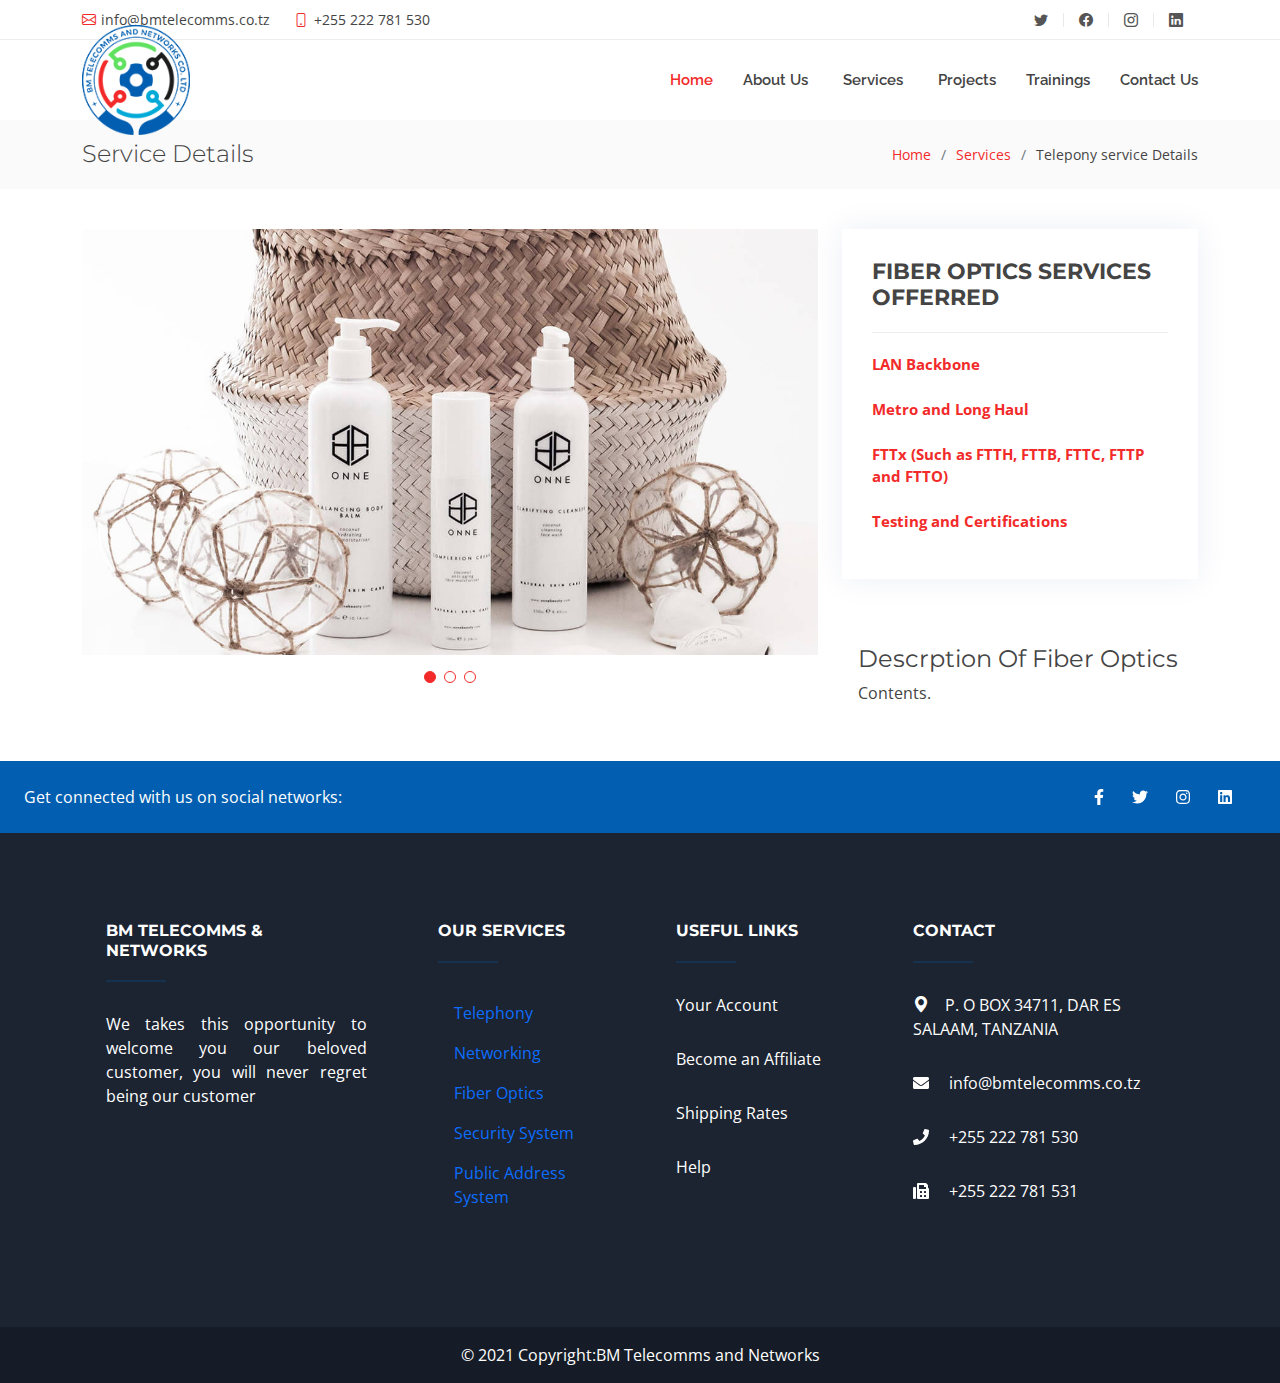
<file: fiberoptics.html>
<!DOCTYPE html>
<html lang="en">

<head>
  <meta charset="utf-8">
  <meta content="width=device-width, initial-scale=1.0" name="viewport">
  <link rel="stylesheet" href="https://maxcdn.bootstrapcdn.com/bootstrap/4.5.2/css/bootstrap.min.css">
  <script src="https://ajax.googleapis.com/ajax/libs/jquery/3.5.1/jquery.min.js"></script>
  <script src="https://cdnjs.cloudflare.com/ajax/libs/popper.js/1.16.0/umd/popper.min.js"></script>
  <script src="https://maxcdn.bootstrapcdn.com/bootstrap/4.5.2/js/bootstrap.min.js"></script>

  <title>BM Telecomms and Networks</title>
  <meta content="" name="description">
  <meta content="" name="keywords">  
  <!-- Favicons -->
  <link rel="icon" type="image/png" sizes="192x192"  href="assets\img\favicon/Favcon-BM-16x16.png">
  <link rel="manifest" href="/manifest.json">
  <meta name="msapplication-TileColor" content="#ffffff">
  <meta name="msapplication-TileImage" content="/ms-icon-144x144.png">
  <meta name="theme-color" content="#ffffff">
 

  <!-- Google Fonts -->
  <link href="https://fonts.googleapis.com/css?family=Open+Sans:300,300i,400,400i,700,700i|Raleway:300,400,500,700,800|Montserrat:300,400,700" rel="stylesheet">

  <!-- Vendor CSS Files -->
  <link href="assets/vendor/animate.css/animate.min.css" rel="stylesheet">
  <link href="assets/vendor/aos/aos.css" rel="stylesheet">
  <link href="assets/vendor/bootstrap/css/bootstrap.min.css" rel="stylesheet">
  <link href="assets/vendor/bootstrap-icons/bootstrap-icons.css" rel="stylesheet">
  <link href="assets/vendor/boxicons/css/boxicons.min.css" rel="stylesheet">
  <link href="assets/vendor/glightbox/css/glightbox.min.css" rel="stylesheet">
  <link href="assets/vendor/swiper/swiper-bundle.min.css" rel="stylesheet">

  <!-- font-awesome-css -->
  <link href="assets/vendor/font-awesome/css/all.css" rel="stylesheet">

  <!-- font-awesome-js -->
  <script defer src="assets/vendor/font-awesome/js/all.js"></script>
  

  <!-- Template Main CSS File -->
  <link href="assets/css/style.css" rel="stylesheet">

</head>

<body>

  <!-- ======= Top Bar ======= -->
  <section id="topbar" class="d-flex align-items-center">
    <div class="container d-flex justify-content-center justify-content-md-between">
      <div class="contact-info d-flex align-items-center">
        <i class="bi bi-envelope d-flex align-items-center"><a href="mailto:info@bmtelecomms.co.tz">info@bmtelecomms.co.tz</a></i>
        <i class="bi bi-phone d-flex align-items-center ms-4"><span>+255 222 781 530</span></i>
      </div>
      <div class="social-links d-none d-md-flex align-items-center">
        <a href="#" class="twitter"><i class="bi bi-twitter"></i></a>
        <a href="#" class="facebook"><i class="bi bi-facebook"></i></a>
        <a href="#" class="instagram"><i class="bi bi-instagram"></i></a>
        <a href="#" class="linkedin"><i class="bi bi-linkedin"></i></i></a>
      </div>
    </div>
  </section><!-- End Top Bar-->

  <!-- ======= Header ======= -->
  <header id="header" class="d-flex align-items-center">
    <div class="container d-flex justify-content-between">

      <div id="logo">
        <a href="index.html" class="logo me-auto me-lg-0"><img src="assets/img/BM Logo-R6.png"class="" height="110px" alt="bm telecomms and networks co ltd"></a>
      </div>

      <nav id="navbar" class="navbar order-last order-lg-0">
        <ul>
          <li><a href="index.html" class="active">Home</a></li>

          <li class="dropdown"><a href="#about"><span>About Us</span> <i></i></a>
            <ul>
              <li><a class="nav-link scrollto" href="#about">Company Profile</a></li>
              <li><a class="nav-link scrollto" href="#team">Team</a></li>
            </ul>  
            <li class="dropdown"><a href="#services"><span>Services</span> <i></i></a>
              <ul>
                <li class="dropdown"><a href="telephony.html"><span>Telephony</span> <i ></i></a>
                  <ul>
                    <li><a href="#">IP PBX Systems</a></li>
                    <li><a href="#tele">Teleconferencing System</a></li>
                    <li><a href="#">Telephone Sets</a></li>
                    <li><a href="#">Telephone Management</a></li>
                  </ul>
                </li>
                <li class="dropdown"><a href="networking.html"><span>Networking</span> <i ></i></a>
                  <ul>
                    <li><a href="#">Structured Cabling</a></li>
                    <li><a href="#">Active switching</a></li>
                    <li><a href="#">LAN/WAN Configurations</a></li>
                    <li><a href="#">Testing and certification</a></li>
                    <li><a href="#">Computer systems</a></li>
                  </ul>
                </li>
                <li class="dropdown"><a href="fiberoptics.html"><span>Fiber Optics</span> <i ></i></a>
                  <ul>
                    <li><a href="#">LAN Backbone</a></li>
                    <li><a href="#">Metro and Long Haul</a></li>
                    <li><a href="#">FTTx</a></li>
                    <li><a href="#">Testing and Certifications</a></li>
                  </ul>
                </li>
                <li class="dropdown"><a href="multimedia.html"><span>Multimedia</span> <i ></i></a>
                  <ul>
                    <li><a href="#">Projectors</a></li>
                    <li><a href="#">Touch Screens</a></li>
                    <li><a href="#">Smart Board</a></li>
                  </ul>
                </li>
                <li class="dropdown"><a href="security.html"><span>Security System</span> <i ></i></a>
                  <ul>
                    <li><a href="#">IP CCTV systems</a></li>
                    <li><a href="#">IP Access Control Systems</a></li>
                    <li><a href="#">Smart Board</a></li>
                  </ul>
                </li>
                <li class="dropdown"><a href="publicaddressing.html"><span>Public Address System</span> <i ></i></a>
                  <ul>
                    <li><a href="#">Conference Systems</a></li>
                    <li><a href="#">Video Conference Systems</a></li>
                  </ul>
                </li>
                <li class="dropdown"><a href="ipbased.html"><span>IP Based System</span> <i ></i></a>
                  <ul>
                    <li><a href="#">Temp,Humidity,Power</a></li>
                    <li><a href="#">AC, Door Open/Close</a></li>
                  </ul>
                </li>
              </ul>
            </li>
          <li><a class="nav-link scrollto" href="#Projects">Projects</a></li>
          <li><a class="nav-link scrollto" href="#gallery">Trainings</a></li>
          <li><a class="nav-link scrollto" href="#contact">Contact Us</a></li>

        </ul>
        <i class="bi bi-list mobile-nav-toggle"></i>
      </nav><!-- .navbar -->

    </div>
  </header><!-- End Header -->

  <main id="main">

    <!-- ======= Breadcrumbs Section ======= -->
    <section class="breadcrumbs">
      <div class="container">

        <div class="d-flex justify-content-between align-items-center">
          <h2>Service Details</h2>
          <ol>
            <li><a href="index.html">Home</a></li>
            <li><a href="index.html">Services</a></li>
            <li>Telepony service Details</li>
          </ol>
        </div>

      </div>
    </section><!-- Breadcrumbs Section -->

    <!-- ======= Portfolio Details Section ======= -->
    <section id="portfolio-details" class="portfolio-details">
      <div class="container">

        <div class="row gy-4">

          <div class="col-lg-8">
            <div class="portfolio-details-slider swiper-container">
              <div class="swiper-wrapper align-items-center">

                <div class="swiper-slide">
                  <img src="assets/img/portfolio/portfolio-details-1.jpg" alt="">
                </div>

                <div class="swiper-slide">
                  <img src="assets/img/portfolio/portfolio-details-2.jpg" alt="">
                </div>

                <div class="swiper-slide">
                  <img src="assets/img/portfolio/portfolio-details-3.jpg" alt="">
                </div>

              </div>
              <div class="swiper-pagination"></div>
            </div>
          </div>

          <div class="col-lg-4">
            <div class="portfolio-info">
              <h3>FIBER OPTICS SERVICES OFFERRED</h3>
              <ul>
                <a href="#lan"><li><strong>LAN Backbone</strong></li></a><br>
                <a href="metro"><li><strong>Metro and Long Haul</strong></li></a><br>
                <a href="fttx"><li><strong>FTTx (Such as FTTH, FTTB, FTTC, FTTP and FTTO)</strong></li></a><br>
                <a href="testing"><li><strong>Testing and Certifications</strong></li></a>
                
              </ul>
            </div>
            <div class="portfolio-description">
              <h2></h2>
              <div class="card-body">
                <h4 class="card-title">Descrption Of Fiber Optics</h4>
                <p class="card-text">Contents.</p>
              </div>
            </div>
          </div>

        </div>

      </div>
    </section><!-- End Portfolio Details Section -->

  </main><!-- End #main -->

  <!-- ======= Footer ======= -->
  <footer class="text-center text-lg-start text-white" style="background-color: #1c2331">
    <!-- Section: Social media -->
    <section id="footerSec1" class="d-flex justify-content-between p-4" style="background-color: #015eb0">
      <!-- Left -->
      <div class="me-5"><span>Get connected with us on social networks:</span></div>
      <!-- Left -->

      <!-- Right -->
      <div>
        <a href="" class="text-white me-4"><i class="fab fa-facebook-f"></i></a>
        <a href="" class="text-white me-4"><i class="fab fa-twitter"></i></a>
        <a href="" class="text-white me-4"><i class="fab fa-instagram"></i></a>
        <a href="" class="text-white me-4"><i class="fab fa-linkedin"></i></a>
      </div>
      <!-- Right -->
    </section>
    <!-- Section: Social media -->

    <!-- Section: Links  -->
    <section id="footerSec2" class="">
      <div class="container text-center text-md-start mt-5">
        <!-- Grid row -->
        <div class="row mt-3">
          <!-- Grid column -->
          <div class="col-md-3 col-lg-4 col-xl-3 mx-auto mb-4">
            <!-- Content -->
            <h6 class="text-uppercase fw-bold">BM TELECOMMS & NETWORKS</h6>
            <hr class="mb-4 mt-0 d-inline-block mx-auto" />
            <p style="text-align: justify;">We takes this opportunity to welcome you  our beloved customer, you will never regret being our customer</p>
          </div>
          <!-- Grid column -->

          <!-- Grid column -->
          <div class="col-md-2 col-lg-2 col-xl-2 mx-auto mb-4">
            <!-- Links -->
            <h6 class="text-uppercase fw-bold">Our Services</h6>
            <hr class="mb-4 mt-0 d-inline-block mx-auto" />
            <a class="nav-link scrollto" href="#services" class="text-white">Telephony</a>
            <a class="nav-link scrollto" href="#services" class="text-white">Networking</a>
            <a class="nav-link scrollto" href="#services" class="text-white">Fiber Optics</a>
            <a class="nav-link scrollto" href="#services" class="text-white">Security System</a>
            <a class="nav-link scrollto" href="#services" class="text-white">Public Address System </a>
            <p><a class="nav-link scrollto" href="#services" class="text-white"></a></p>
          </div>
          <!-- Grid column -->

          <!-- Grid column -->
          <div class="col-md-3 col-lg-2 col-xl-2 mx-auto mb-4">
            <!-- Links -->
            <h6 class="text-uppercase fw-bold">Useful links</h6>
            <hr class="mb-4 mt-0 d-inline-block mx-auto" />
            <p><a href="#!" class="text-white">Your Account</a></p>
            <p><a href="#!" class="text-white">Become an Affiliate</a></p>
            <p><a href="#!" class="text-white">Shipping Rates</a></p>
            <p><a href="#!" class="text-white">Help</a></p>
          </div>
          <!-- Grid column -->

          <!-- Grid column -->
          <div class="col-md-4 col-lg-3 col-xl-3 mx-auto mb-md-0 mb-4">
            <!-- Links -->
            <h6 class="text-uppercase fw-bold">Contact</h6>
            <hr class="mb-4 mt-0 d-inline-block mx-auto" />
            <p><i class="bi bi-geo-alt-fill mr-3"></i>P. O BOX 34711, DAR ES SALAAM, TANZANIA</p>
            <p><i class="fas fa-envelope mr-3"></i> info@bmtelecomms.co.tz</p>
            <p><i class="fas fa-phone mr-3"></i> +255 222 781 530</p>
            <p><i class="fas fa-fax mr-3"></i> +255 222 781 531 </p>
          </div>
          <!-- Grid column -->
        </div>
        <!-- Grid row -->
      </div>
    </section>
    <!-- Section: Links  -->

    <!-- Copyright -->
    <div class="text-center p-3" style="background-color: rgba(0, 0, 0, 0.2)">&copy; 2021 Copyright:<a class="text-white" href="#">BM Telecomms and Networks</a>
    </div>
    <!-- Copyright -->
  </footer>
  <!-- Footer -->

  <a href="#" class="back-to-top d-flex align-items-center justify-content-center"><i class="bi bi-arrow-up-short"></i></a>

  <!-- Vendor JS Files -->
  <script src="assets/vendor/aos/aos.js"></script>
  <script src="assets/vendor/bootstrap/js/bootstrap.bundle.min.js"></script>
  <script src="assets/vendor/glightbox/js/glightbox.min.js"></script>
  <script src="assets/vendor/isotope-layout/isotope.pkgd.min.js"></script>
  <script src="assets/vendor/php-email-form/validate.js"></script>
  <script src="assets/vendor/swiper/swiper-bundle.min.js"></script>

  <!-- Template Main JS File -->
  <script src="assets/js/main.js"></script>

</body>

</html>
</file>
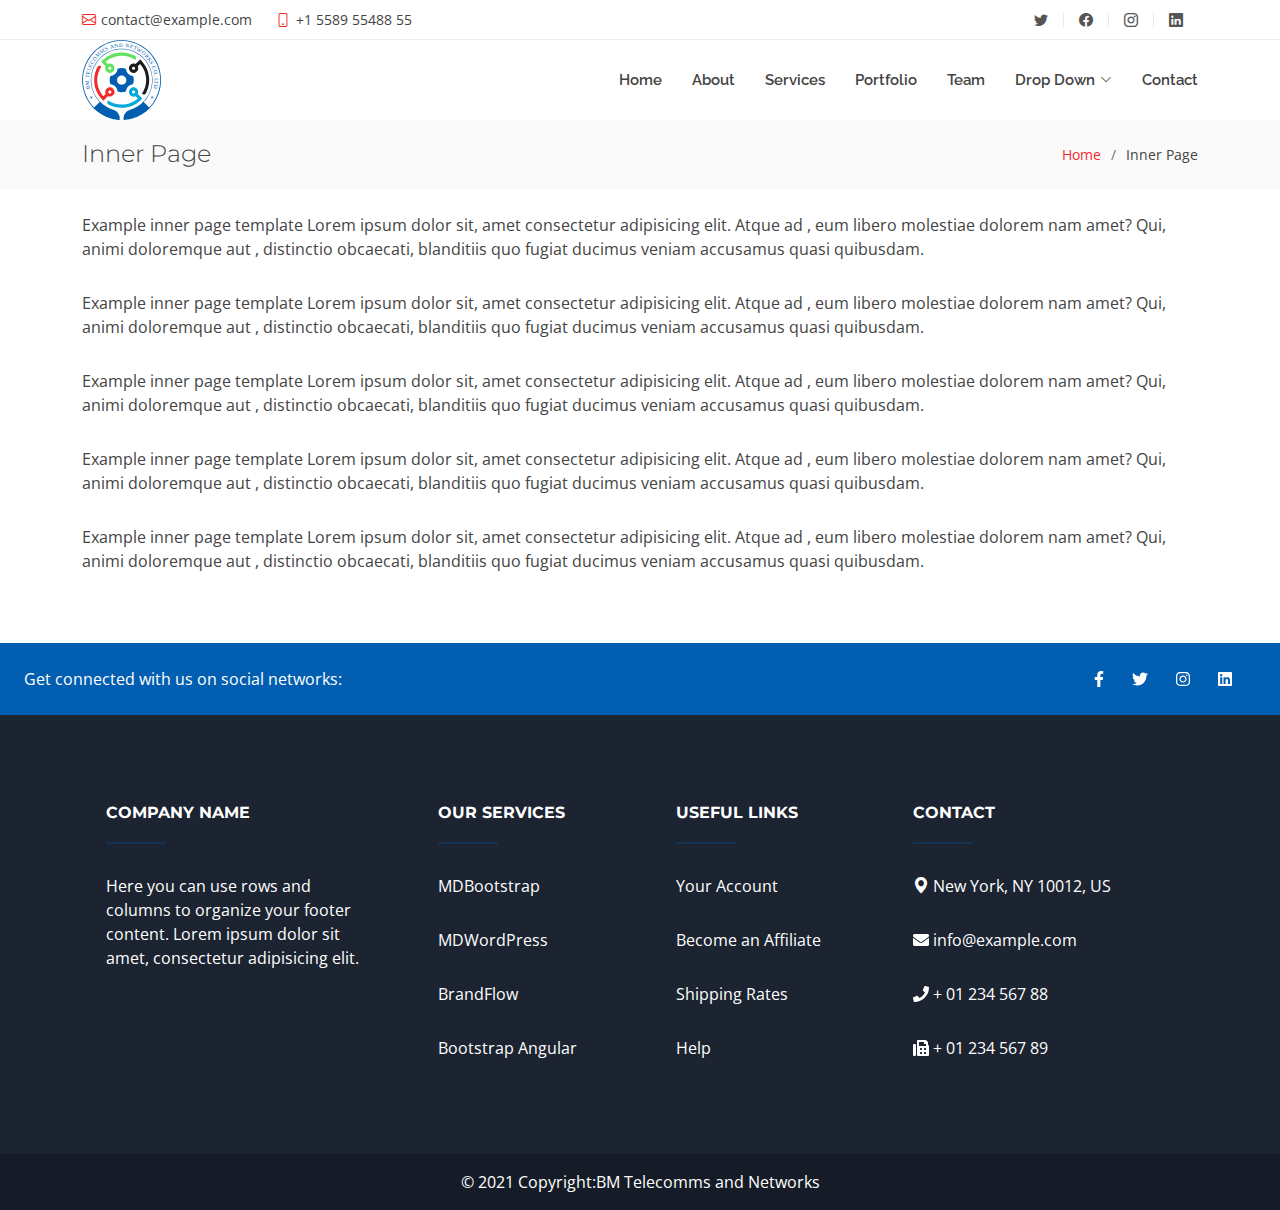
<file: inner-page.html>
<!DOCTYPE html>
<html lang="en">

<head>
  <meta charset="utf-8">
  <meta content="width=device-width, initial-scale=1.0" name="viewport">

  <title>Inner Page - Reveal Bootstrap Template</title>
  <meta content="" name="description">
  <meta content="" name="keywords">

  <!-- Favicons -->
  <link href="assets/img/favicon.png" rel="icon">
  <link href="assets/img/apple-touch-icon.png" rel="apple-touch-icon">

  <!-- Google Fonts -->
  <link href="https://fonts.googleapis.com/css?family=Open+Sans:300,300i,400,400i,700,700i|Raleway:300,400,500,700,800|Montserrat:300,400,700" rel="stylesheet">

  <!-- Vendor CSS Files -->
  <link href="assets/vendor/aos/aos.css" rel="stylesheet">
  <link href="assets/vendor/bootstrap/css/bootstrap.min.css" rel="stylesheet">
  <link href="assets/vendor/bootstrap-icons/bootstrap-icons.css" rel="stylesheet">
  <link href="assets/vendor/boxicons/css/boxicons.min.css" rel="stylesheet">
  <link href="assets/vendor/glightbox/css/glightbox.min.css" rel="stylesheet">
  <link href="assets/vendor/swiper/swiper-bundle.min.css" rel="stylesheet">

  <!-- font-awesome-css -->
  <link href="assets/vendor/font-awesome/css/all.css" rel="stylesheet">

  <!-- font-awesome-js -->
  <script defer src="assets/vendor/font-awesome/js/all.js"></script>

  <!-- Template Main CSS File -->
  <link href="assets/css/style.css" rel="stylesheet">
</head>

<body>

  <!-- ======= Top Bar ======= -->
  <section id="topbar" class="d-flex align-items-center">
    <div class="container d-flex justify-content-center justify-content-md-between">
      <div class="contact-info d-flex align-items-center">
        <i class="bi bi-envelope d-flex align-items-center"><a href="mailto:contact@example.com">contact@example.com</a></i>
        <i class="bi bi-phone d-flex align-items-center ms-4"><span>+1 5589 55488 55</span></i>
      </div>
      <div class="social-links d-none d-md-flex align-items-center">
        <a href="#" class="twitter"><i class="bi bi-twitter"></i></a>
        <a href="#" class="facebook"><i class="bi bi-facebook"></i></a>
        <a href="#" class="instagram"><i class="bi bi-instagram"></i></a>
        <a href="#" class="linkedin"><i class="bi bi-linkedin"></i></i></a>
      </div>
    </div>
  </section><!-- End Top Bar-->

  <!-- ======= Header ======= -->
  <header id="header" class="d-flex align-items-center">
    <div class="container d-flex justify-content-between">

      <div id="logo">
        <a href="index.html"><img src="assets/img/logo.svg" height="80px" alt="bm telecomms and networks co ltd"></a>
      </div>

      <nav id="navbar" class="navbar">
        <ul>
          <li><a class="nav-link scrollto " href="#hero">Home</a></li>
          <li><a class="nav-link scrollto" href="#about">About</a></li>
          <li><a class="nav-link scrollto" href="#services">Services</a></li>
          <li><a class="nav-link scrollto " href="#portfolio">Portfolio</a></li>
          <li><a class="nav-link scrollto" href="#team">Team</a></li>
          <li class="dropdown"><a href="#"><span>Drop Down</span> <i class="bi bi-chevron-down"></i></a>
            <ul>
              <li><a href="#">Drop Down 1</a></li>
              <li class="dropdown"><a href="#"><span>Deep Drop Down</span> <i class="bi bi-chevron-right"></i></a>
                <ul>
                  <li><a href="#">Deep Drop Down 1</a></li>
                  <li><a href="#">Deep Drop Down 2</a></li>
                  <li><a href="#">Deep Drop Down 3</a></li>
                  <li><a href="#">Deep Drop Down 4</a></li>
                  <li><a href="#">Deep Drop Down 5</a></li>
                </ul>
              </li>
              <li><a href="#">Drop Down 2</a></li>
              <li><a href="#">Drop Down 3</a></li>
              <li><a href="#">Drop Down 4</a></li>
            </ul>
          </li>
          <li><a class="nav-link scrollto" href="#contact">Contact</a></li>
        </ul>
        <i class="bi bi-list mobile-nav-toggle"></i>
      </nav><!-- .navbar -->

    </div>
  </header><!-- End Header -->

  <main id="main">

    <!-- ======= Breadcrumbs Section ======= -->
    <section class="breadcrumbs">
      <div class="container">

        <div class="d-flex justify-content-between align-items-center">
          <h2>Inner Page</h2>
          <ol>
            <li><a href="index.html">Home</a></li>
            <li>Inner Page</li>
          </ol>
        </div>

      </div>
    </section><!-- End Breadcrumbs Section -->

    <section class="inner-page pt-4">
      <div class="container">
        <p>
          Example inner page template
          Lorem ipsum dolor sit, amet consectetur adipisicing elit. Atque ad
          , eum libero molestiae dolorem nam amet? Qui, animi doloremque aut
          , distinctio obcaecati,
           blanditiis quo fugiat ducimus veniam accusamus quasi quibusdam.
        </p>
        <p>
          Example inner page template
          Lorem ipsum dolor sit, amet consectetur adipisicing elit. Atque ad
          , eum libero molestiae dolorem nam amet? Qui, animi doloremque aut
          , distinctio obcaecati,
           blanditiis quo fugiat ducimus veniam accusamus quasi quibusdam.
        </p>
        <p>
          Example inner page template
          Lorem ipsum dolor sit, amet consectetur adipisicing elit. Atque ad
          , eum libero molestiae dolorem nam amet? Qui, animi doloremque aut
          , distinctio obcaecati,
           blanditiis quo fugiat ducimus veniam accusamus quasi quibusdam.
        </p>
        <p>
          Example inner page template
          Lorem ipsum dolor sit, amet consectetur adipisicing elit. Atque ad
          , eum libero molestiae dolorem nam amet? Qui, animi doloremque aut
          , distinctio obcaecati,
           blanditiis quo fugiat ducimus veniam accusamus quasi quibusdam.
        </p>
        <p>
          Example inner page template
          Lorem ipsum dolor sit, amet consectetur adipisicing elit. Atque ad
          , eum libero molestiae dolorem nam amet? Qui, animi doloremque aut
          , distinctio obcaecati,
           blanditiis quo fugiat ducimus veniam accusamus quasi quibusdam.
        </p>
      </div>
    </section>

  </main><!-- End #main -->

  <!-- ======= Footer ======= -->
  <footer class="text-center text-lg-start text-white" style="background-color: #1c2331">
    <!-- Section: Social media -->
    <section id="footerSec1" class="d-flex justify-content-between p-4" style="background-color: #015eb0">
      <!-- Left -->
      <div class="me-5"><span>Get connected with us on social networks:</span></div>
      <!-- Left -->

      <!-- Right -->
      <div>
        <a href="" class="text-white me-4"><i class="fab fa-facebook-f"></i></a>
        <a href="" class="text-white me-4"><i class="fab fa-twitter"></i></a>
        <a href="" class="text-white me-4"><i class="fab fa-instagram"></i></a>
        <a href="" class="text-white me-4"><i class="fab fa-linkedin"></i></a>
      </div>
      <!-- Right -->
    </section>
    <!-- Section: Social media -->

    <!-- Section: Links  -->
    <section id="footerSec2" class="">
      <div class="container text-center text-md-start mt-5">
        <!-- Grid row -->
        <div class="row mt-3">
          <!-- Grid column -->
          <div class="col-md-3 col-lg-4 col-xl-3 mx-auto mb-4">
            <!-- Content -->
            <h6 class="text-uppercase fw-bold">Company name</h6>
            <hr class="mb-4 mt-0 d-inline-block mx-auto" />
            <p>Here you can use rows and columns to organize your footer content. Lorem ipsum dolor sit amet, consectetur adipisicing elit.</p>
          </div>
          <!-- Grid column -->

          <!-- Grid column -->
          <div class="col-md-2 col-lg-2 col-xl-2 mx-auto mb-4">
            <!-- Links -->
            <h6 class="text-uppercase fw-bold">Our Services</h6>
            <hr class="mb-4 mt-0 d-inline-block mx-auto" />
            <p><a href="#!" class="text-white">MDBootstrap</a></p>
            <p><a href="#!" class="text-white">MDWordPress</a></p>
            <p><a href="#!" class="text-white">BrandFlow</a></p>
            <p><a href="#!" class="text-white">Bootstrap Angular</a></p>
          </div>
          <!-- Grid column -->

          <!-- Grid column -->
          <div class="col-md-3 col-lg-2 col-xl-2 mx-auto mb-4">
            <!-- Links -->
            <h6 class="text-uppercase fw-bold">Useful links</h6>
            <hr class="mb-4 mt-0 d-inline-block mx-auto" />
            <p><a href="#!" class="text-white">Your Account</a></p>
            <p><a href="#!" class="text-white">Become an Affiliate</a></p>
            <p><a href="#!" class="text-white">Shipping Rates</a></p>
            <p><a href="#!" class="text-white">Help</a></p>
          </div>
          <!-- Grid column -->

          <!-- Grid column -->
          <div class="col-md-4 col-lg-3 col-xl-3 mx-auto mb-md-0 mb-4">
            <!-- Links -->
            <h6 class="text-uppercase fw-bold">Contact</h6>
            <hr class="mb-4 mt-0 d-inline-block mx-auto" />
            <p><i class="bi bi-geo-alt-fill mr-3"></i> New York, NY 10012, US</p>
            <p><i class="fas fa-envelope mr-3"></i> info@example.com</p>
            <p><i class="fas fa-phone mr-3"></i> + 01 234 567 88</p>
            <p><i class="fas fa-fax mr-3"></i> + 01 234 567 89</p>
          </div>
          <!-- Grid column -->
        </div>
        <!-- Grid row -->
      </div>
    </section>
    <!-- Section: Links  -->

    <!-- Copyright -->
    <div class="text-center p-3" style="background-color: rgba(0, 0, 0, 0.2)">&copy; 2021 Copyright:<a class="text-white" href="#">BM Telecomms and Networks</a>
    </div>
    <!-- Copyright -->
  </footer>
  <!-- Footer -->

  <a href="#" class="back-to-top d-flex align-items-center justify-content-center"><i class="bi bi-arrow-up-short"></i></a>

  <!-- Vendor JS Files -->
  <script src="assets/vendor/aos/aos.js"></script>
  <script src="assets/vendor/bootstrap/js/bootstrap.bundle.min.js"></script>
  <script src="assets/vendor/glightbox/js/glightbox.min.js"></script>
  <script src="assets/vendor/isotope-layout/isotope.pkgd.min.js"></script>
  <script src="assets/vendor/php-email-form/validate.js"></script>
  <script src="assets/vendor/swiper/swiper-bundle.min.js"></script>

  <!-- Template Main JS File -->
  <script src="assets/js/main.js"></script>

</body>

</html>
</file>
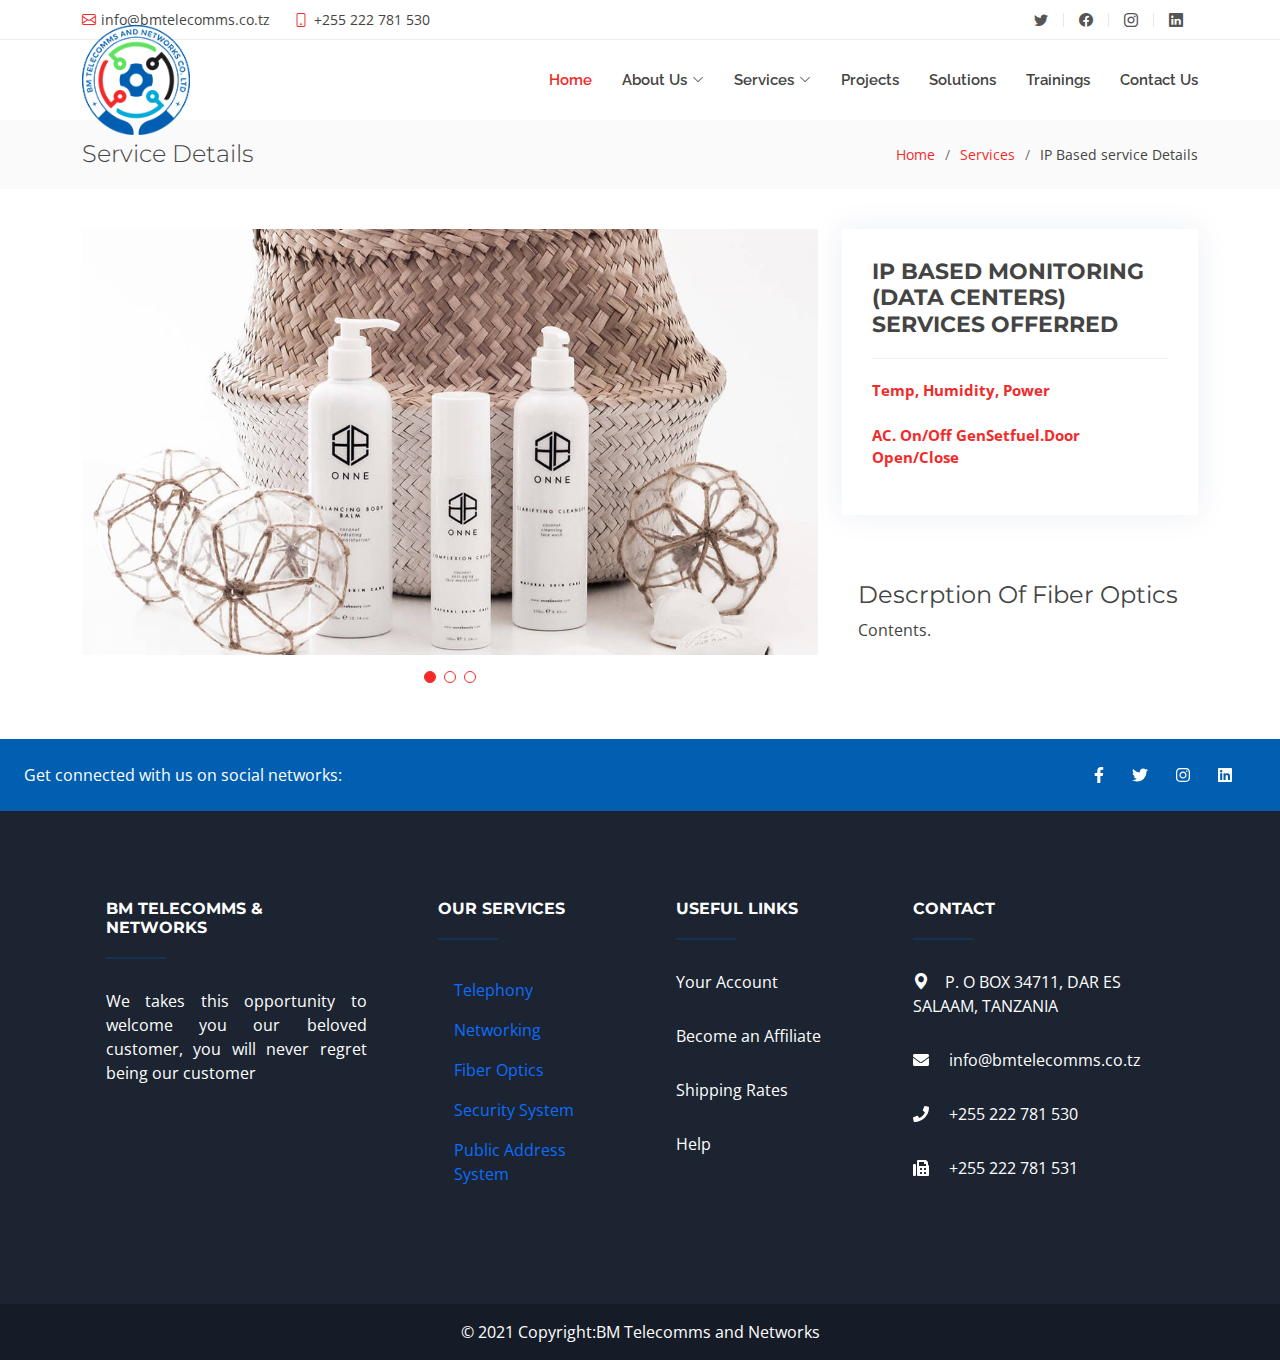
<file: ipbased.html>
<!DOCTYPE html>
<html lang="en">

<head>
  <meta charset="utf-8">
  <meta content="width=device-width, initial-scale=1.0" name="viewport">
  <link rel="stylesheet" href="https://maxcdn.bootstrapcdn.com/bootstrap/4.5.2/css/bootstrap.min.css">
  <script src="https://ajax.googleapis.com/ajax/libs/jquery/3.5.1/jquery.min.js"></script>
  <script src="https://cdnjs.cloudflare.com/ajax/libs/popper.js/1.16.0/umd/popper.min.js"></script>
  <script src="https://maxcdn.bootstrapcdn.com/bootstrap/4.5.2/js/bootstrap.min.js"></script>

  <title>BM Telecomms and Networks</title>
  <meta content="" name="description">
  <meta content="" name="keywords">  
  <!-- Favicons -->
  <link rel="icon" type="image/png" sizes="192x192"  href="assets\img\favicon/Favcon-BM-16x16.png">
  <link rel="manifest" href="/manifest.json">
  <meta name="msapplication-TileColor" content="#ffffff">
  <meta name="msapplication-TileImage" content="/ms-icon-144x144.png">
  <meta name="theme-color" content="#ffffff">
 

  <!-- Google Fonts -->
  <link href="https://fonts.googleapis.com/css?family=Open+Sans:300,300i,400,400i,700,700i|Raleway:300,400,500,700,800|Montserrat:300,400,700" rel="stylesheet">

  <!-- Vendor CSS Files -->
  <link href="assets/vendor/animate.css/animate.min.css" rel="stylesheet">
  <link href="assets/vendor/aos/aos.css" rel="stylesheet">
  <link href="assets/vendor/bootstrap/css/bootstrap.min.css" rel="stylesheet">
  <link href="assets/vendor/bootstrap-icons/bootstrap-icons.css" rel="stylesheet">
  <link href="assets/vendor/boxicons/css/boxicons.min.css" rel="stylesheet">
  <link href="assets/vendor/glightbox/css/glightbox.min.css" rel="stylesheet">
  <link href="assets/vendor/swiper/swiper-bundle.min.css" rel="stylesheet">

  <!-- font-awesome-css -->
  <link href="assets/vendor/font-awesome/css/all.css" rel="stylesheet">

  <!-- font-awesome-js -->
  <script defer src="assets/vendor/font-awesome/js/all.js"></script>
  

  <!-- Template Main CSS File -->
  <link href="assets/css/style.css" rel="stylesheet">

</head>

<body>

  <!-- ======= Top Bar ======= -->
  <section id="topbar" class="d-flex align-items-center">
    <div class="container d-flex justify-content-center justify-content-md-between">
      <div class="contact-info d-flex align-items-center">
        <i class="bi bi-envelope d-flex align-items-center"><a href="mailto:info@bmtelecomms.co.tz">info@bmtelecomms.co.tz</a></i>
        <i class="bi bi-phone d-flex align-items-center ms-4"><span>+255 222 781 530</span></i>
      </div>
      <div class="social-links d-none d-md-flex align-items-center">
        <a href="#" class="twitter"><i class="bi bi-twitter"></i></a>
        <a href="#" class="facebook"><i class="bi bi-facebook"></i></a>
        <a href="#" class="instagram"><i class="bi bi-instagram"></i></a>
        <a href="#" class="linkedin"><i class="bi bi-linkedin"></i></i></a>
      </div>
    </div>
  </section><!-- End Top Bar-->

  <!-- ======= Header ======= -->
    <header id="header" class="d-flex align-items-center">
    <div class="container d-flex justify-content-between">

      <div id="logo">
        <a href="index.html" class="logo me-auto me-lg-0"><img src="assets/img/BM Logo-R6.png"class="" height="110px" alt="bm telecomms and networks co ltd"></a>
      </div>

      <nav id="navbar" class="navbar order-last order-lg-0">
        <ul>
          <li><a href="index.html" class="active">Home</a></li>

          <li class="dropdown"><a href="#about"><span>About Us</span> <i class="bi bi-chevron-down"></i></a>
            <ul>
              <li><a class="nav-link scrollto" href="#about">Company Profile</a></li>
              <li><a class="nav-link scrollto" href="#team">Team</a></li>
            </ul>  
          <li class="dropdown"><a href="#services"><span>Services</span> <i class="bi bi-chevron-down"></i></a>
            <ul>
              <li><a href="telephony.html">Telephony</a></li>
              <li><a href="networking.html">Networking</a></li>
              <li><a href="fiberoptics.html">Fiber Optics</a></li>
              <li><a href="multimedia.html">Multimedia</a></li>
              <li><a href="securitysysytem.html">Security Systems</a></li>
              <li><a href="publicaddressing.html">Public Address Systems</a></li>
              <li><a href="ipbased.html">IP Based Monitoring (Data Centers)</a></li>
            </ul>
          </li>
          <li><a class="nav-link scrollto" href="#Projects">Projects</a></li>
          <li><a class="nav-link scrollto" href="#gallery">Solutions</a></li>
          <li><a class="nav-link scrollto" href="#gallery">Trainings</a></li>
          <li><a class="nav-link scrollto" href="#contact">Contact Us</a></li>

        </ul>
        <i class="bi bi-list mobile-nav-toggle"></i>
      </nav><!-- .navbar -->

    </div>
  </header><!-- End Header -->
  <main id="main">

    <!-- ======= Breadcrumbs Section ======= -->
    <section class="breadcrumbs">
      <div class="container">

        <div class="d-flex justify-content-between align-items-center">
          <h2>Service Details</h2>
          <ol>
            <li><a href="index.html">Home</a></li>
            <li><a href="index.html">Services</a></li>
            <li>IP Based service Details</li>
          </ol>
        </div>

      </div>
    </section><!-- Breadcrumbs Section -->

    <!-- ======= Portfolio Details Section ======= -->
    <section id="portfolio-details" class="portfolio-details">
      <div class="container">

        <div class="row gy-4">

          <div class="col-lg-8">
            <div class="portfolio-details-slider swiper-container">
              <div class="swiper-wrapper align-items-center">

                <div class="swiper-slide">
                  <img src="assets/img/portfolio/portfolio-details-1.jpg" alt="">
                </div>

                <div class="swiper-slide">
                  <img src="assets/img/portfolio/portfolio-details-2.jpg" alt="">
                </div>

                <div class="swiper-slide">
                  <img src="assets/img/portfolio/portfolio-details-3.jpg" alt="">
                </div>

              </div>
              <div class="swiper-pagination"></div>
            </div>
          </div>

          <div class="col-lg-4">
            <div class="portfolio-info">
              <h3>IP BASED MONITORING (DATA CENTERS) SERVICES OFFERRED</h3>
              <ul>
              <a href="temp"> <li><strong>Temp, Humidity, Power</strong></li></a><br>
              <a href="ac"> <li><strong>AC. On/Off GenSetfuel.Door Open/Close</strong></li></a>
                
              </ul>
            </div>
            <div class="portfolio-description">
              <h2></h2>
              <div class="card-body">
                <h4 class="card-title">Descrption Of Fiber Optics</h4>
                <p class="card-text">Contents.</p>
              </div>
            </div>
          </div>

        </div>

      </div>
    </section><!-- End Portfolio Details Section -->

  </main><!-- End #main -->

   <!-- ======= Footer ======= -->
   <footer class="text-center text-lg-start text-white" style="background-color: #1c2331">
    <!-- Section: Social media -->
    <section id="footerSec1" class="d-flex justify-content-between p-4" style="background-color: #015eb0">
      <!-- Left -->
      <div class="me-5"><span>Get connected with us on social networks:</span></div>
      <!-- Left -->

      <!-- Right -->
      <div>
        <a href="" class="text-white me-4"><i class="fab fa-facebook-f"></i></a>
        <a href="" class="text-white me-4"><i class="fab fa-twitter"></i></a>
        <a href="" class="text-white me-4"><i class="fab fa-instagram"></i></a>
        <a href="" class="text-white me-4"><i class="fab fa-linkedin"></i></a>
      </div>
      <!-- Right -->
    </section>
    <!-- Section: Social media -->

    <!-- Section: Links  -->
    <section id="footerSec2" class="">
      <div class="container text-center text-md-start mt-5">
        <!-- Grid row -->
        <div class="row mt-3">
          <!-- Grid column -->
          <div class="col-md-3 col-lg-4 col-xl-3 mx-auto mb-4">
            <!-- Content -->
            <h6 class="text-uppercase fw-bold">BM TELECOMMS & NETWORKS</h6>
            <hr class="mb-4 mt-0 d-inline-block mx-auto" />
            <p style="text-align: justify;">We takes this opportunity to welcome you  our beloved customer, you will never regret being our customer</p>
          </div>
          <!-- Grid column -->

          <!-- Grid column -->
          <div class="col-md-2 col-lg-2 col-xl-2 mx-auto mb-4">
            <!-- Links -->
            <h6 class="text-uppercase fw-bold">Our Services</h6>
            <hr class="mb-4 mt-0 d-inline-block mx-auto" />
            <a class="nav-link scrollto" href="#services" class="text-white">Telephony</a>
            <a class="nav-link scrollto" href="#services" class="text-white">Networking</a>
            <a class="nav-link scrollto" href="#services" class="text-white">Fiber Optics</a>
            <a class="nav-link scrollto" href="#services" class="text-white">Security System</a>
            <a class="nav-link scrollto" href="#services" class="text-white">Public Address System </a>
            <p><a class="nav-link scrollto" href="#services" class="text-white"></a></p>
          </div>
          <!-- Grid column -->

          <!-- Grid column -->
          <div class="col-md-3 col-lg-2 col-xl-2 mx-auto mb-4">
            <!-- Links -->
            <h6 class="text-uppercase fw-bold">Useful links</h6>
            <hr class="mb-4 mt-0 d-inline-block mx-auto" />
            <p><a href="#!" class="text-white">Your Account</a></p>
            <p><a href="#!" class="text-white">Become an Affiliate</a></p>
            <p><a href="#!" class="text-white">Shipping Rates</a></p>
            <p><a href="#!" class="text-white">Help</a></p>
          </div>
          <!-- Grid column -->

          <!-- Grid column -->
          <div class="col-md-4 col-lg-3 col-xl-3 mx-auto mb-md-0 mb-4">
            <!-- Links -->
            <h6 class="text-uppercase fw-bold">Contact</h6>
            <hr class="mb-4 mt-0 d-inline-block mx-auto" />
            <p><i class="bi bi-geo-alt-fill mr-3"></i>P. O BOX 34711, DAR ES SALAAM, TANZANIA</p>
            <p><i class="fas fa-envelope mr-3"></i> info@bmtelecomms.co.tz</p>
            <p><i class="fas fa-phone mr-3"></i> +255 222 781 530</p>
            <p><i class="fas fa-fax mr-3"></i> +255 222 781 531 </p>
          </div>
          <!-- Grid column -->
        </div>
        <!-- Grid row -->
      </div>
    </section>
    <!-- Section: Links  -->

    <!-- Copyright -->
    <div class="text-center p-3" style="background-color: rgba(0, 0, 0, 0.2)">&copy; 2021 Copyright:<a class="text-white" href="#">BM Telecomms and Networks</a>
    </div>
    <!-- Copyright -->
  </footer>
  <!-- Footer -->

  <a href="#" class="back-to-top d-flex align-items-center justify-content-center"><i class="bi bi-arrow-up-short"></i></a>

  <!-- Vendor JS Files -->
  <script src="assets/vendor/aos/aos.js"></script>
  <script src="assets/vendor/bootstrap/js/bootstrap.bundle.min.js"></script>
  <script src="assets/vendor/glightbox/js/glightbox.min.js"></script>
  <script src="assets/vendor/isotope-layout/isotope.pkgd.min.js"></script>
  <script src="assets/vendor/php-email-form/validate.js"></script>
  <script src="assets/vendor/swiper/swiper-bundle.min.js"></script>

  <!-- Template Main JS File -->
  <script src="assets/js/main.js"></script>

</body>

</html>
</file>
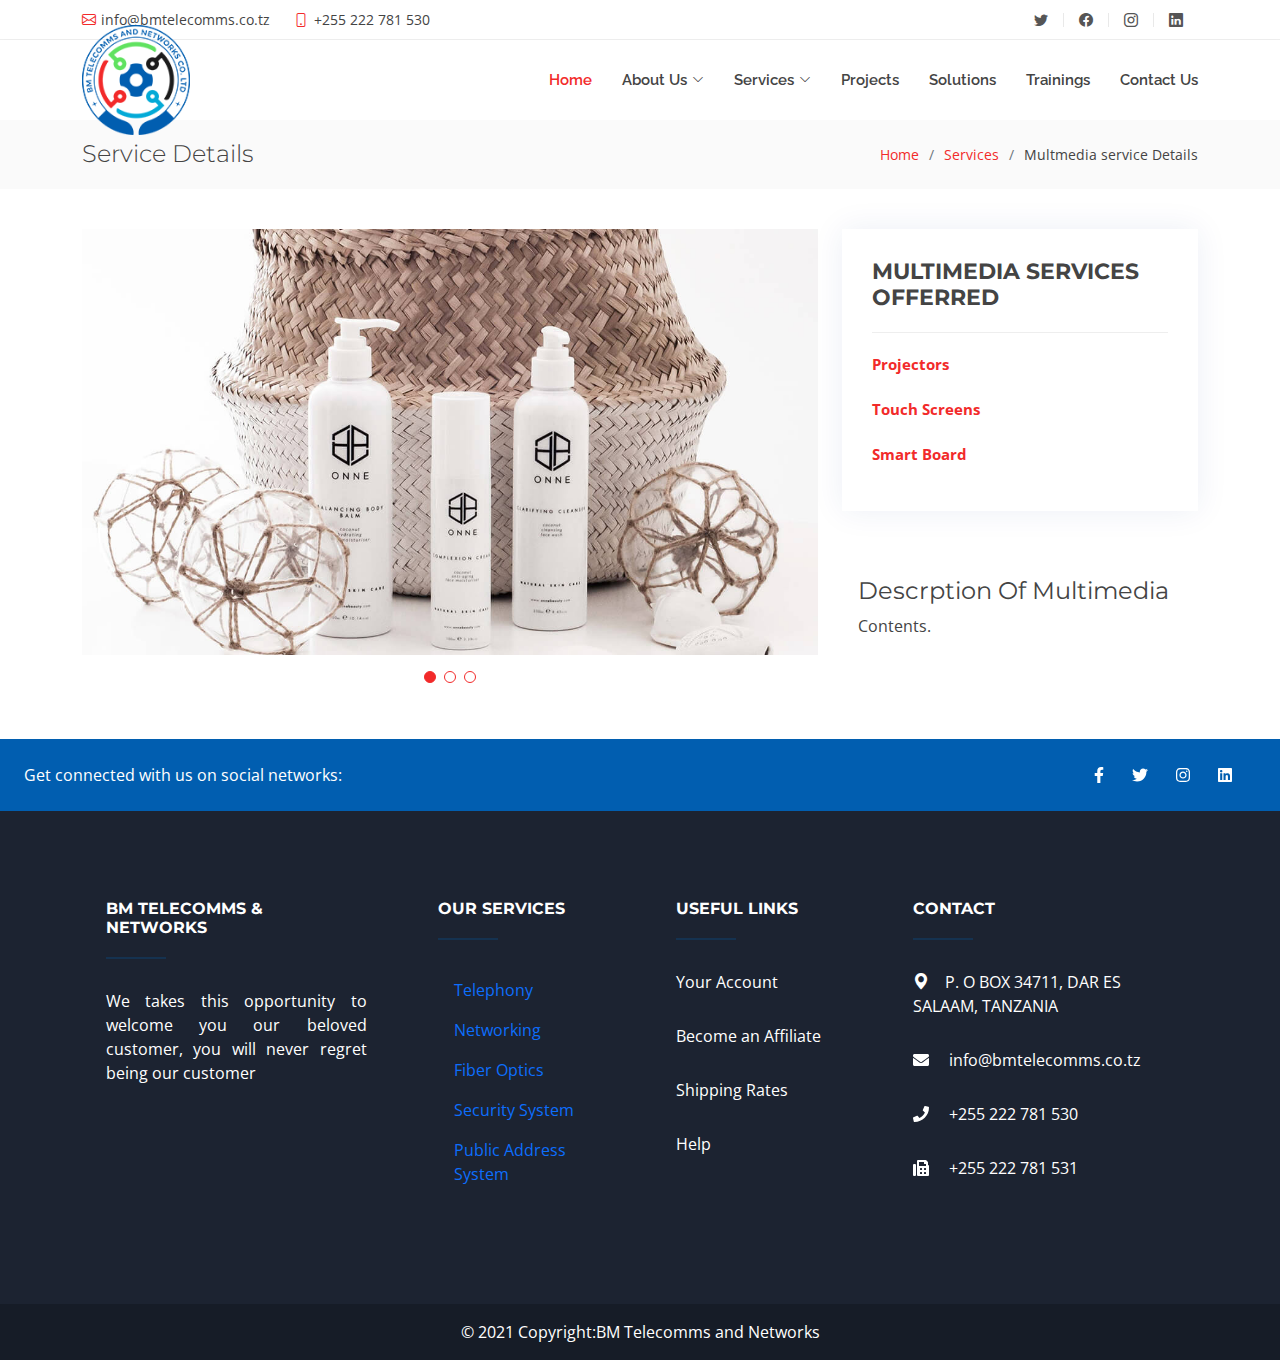
<file: multimedia.html>
<!DOCTYPE html>
<html lang="en">

<head>
  <meta charset="utf-8">
  <meta content="width=device-width, initial-scale=1.0" name="viewport">
  <link rel="stylesheet" href="https://maxcdn.bootstrapcdn.com/bootstrap/4.5.2/css/bootstrap.min.css">
  <script src="https://ajax.googleapis.com/ajax/libs/jquery/3.5.1/jquery.min.js"></script>
  <script src="https://cdnjs.cloudflare.com/ajax/libs/popper.js/1.16.0/umd/popper.min.js"></script>
  <script src="https://maxcdn.bootstrapcdn.com/bootstrap/4.5.2/js/bootstrap.min.js"></script>

  <title>BM Telecomms and Networks</title>
  <meta content="" name="description">
  <meta content="" name="keywords">  
  <!-- Favicons -->
  <link rel="icon" type="image/png" sizes="192x192"  href="assets\img\favicon/Favcon-BM-16x16.png">
  <link rel="manifest" href="/manifest.json">
  <meta name="msapplication-TileColor" content="#ffffff">
  <meta name="msapplication-TileImage" content="/ms-icon-144x144.png">
  <meta name="theme-color" content="#ffffff">
 

  <!-- Google Fonts -->
  <link href="https://fonts.googleapis.com/css?family=Open+Sans:300,300i,400,400i,700,700i|Raleway:300,400,500,700,800|Montserrat:300,400,700" rel="stylesheet">

  <!-- Vendor CSS Files -->
  <link href="assets/vendor/animate.css/animate.min.css" rel="stylesheet">
  <link href="assets/vendor/aos/aos.css" rel="stylesheet">
  <link href="assets/vendor/bootstrap/css/bootstrap.min.css" rel="stylesheet">
  <link href="assets/vendor/bootstrap-icons/bootstrap-icons.css" rel="stylesheet">
  <link href="assets/vendor/boxicons/css/boxicons.min.css" rel="stylesheet">
  <link href="assets/vendor/glightbox/css/glightbox.min.css" rel="stylesheet">
  <link href="assets/vendor/swiper/swiper-bundle.min.css" rel="stylesheet">

  <!-- font-awesome-css -->
  <link href="assets/vendor/font-awesome/css/all.css" rel="stylesheet">

  <!-- font-awesome-js -->
  <script defer src="assets/vendor/font-awesome/js/all.js"></script>
  

  <!-- Template Main CSS File -->
  <link href="assets/css/style.css" rel="stylesheet">

</head>

<body>

  <!-- ======= Top Bar ======= -->
  <section id="topbar" class="d-flex align-items-center">
    <div class="container d-flex justify-content-center justify-content-md-between">
      <div class="contact-info d-flex align-items-center">
        <i class="bi bi-envelope d-flex align-items-center"><a href="mailto:info@bmtelecomms.co.tz">info@bmtelecomms.co.tz</a></i>
        <i class="bi bi-phone d-flex align-items-center ms-4"><span>+255 222 781 530</span></i>
      </div>
      <div class="social-links d-none d-md-flex align-items-center">
        <a href="#" class="twitter"><i class="bi bi-twitter"></i></a>
        <a href="#" class="facebook"><i class="bi bi-facebook"></i></a>
        <a href="#" class="instagram"><i class="bi bi-instagram"></i></a>
        <a href="#" class="linkedin"><i class="bi bi-linkedin"></i></i></a>
      </div>
    </div>
  </section><!-- End Top Bar-->

  <!-- ======= Header ======= -->
    <header id="header" class="d-flex align-items-center">
    <div class="container d-flex justify-content-between">

      <div id="logo">
        <a href="index.html" class="logo me-auto me-lg-0"><img src="assets/img/BM Logo-R6.png"class="" height="110px" alt="bm telecomms and networks co ltd"></a>
      </div>

      <nav id="navbar" class="navbar order-last order-lg-0">
        <ul>
          <li><a href="index.html" class="active">Home</a></li>

          <li class="dropdown"><a href="#about"><span>About Us</span> <i class="bi bi-chevron-down"></i></a>
            <ul>
              <li><a class="nav-link scrollto" href="#about">Company Profile</a></li>
              <li><a class="nav-link scrollto" href="#team">Team</a></li>
            </ul>  
          <li class="dropdown"><a href="#services"><span>Services</span> <i class="bi bi-chevron-down"></i></a>
            <ul>
              <li><a href="telephony.html">Telephony</a></li>
              <li><a href="networking.html">Networking</a></li>
              <li><a href="fiberoptics.html">Fiber Optics</a></li>
              <li><a href="multimedia.html">Multimedia</a></li>
              <li><a href="securitysysytem.html">Security Systems</a></li>
              <li><a href="publicaddressing.html">Public Address Systems</a></li>
              <li><a href="ipbased.html">IP Based Monitoring (Data Centers)</a></li>
            </ul>
          </li>
          <li><a class="nav-link scrollto" href="#Projects">Projects</a></li>
          <li><a class="nav-link scrollto" href="#gallery">Solutions</a></li>
          <li><a class="nav-link scrollto" href="#gallery">Trainings</a></li>
          <li><a class="nav-link scrollto" href="#contact">Contact Us</a></li>

        </ul>
        <i class="bi bi-list mobile-nav-toggle"></i>
      </nav><!-- .navbar -->

    </div>
  </header><!-- End Header -->

  <main id="main">

    <!-- ======= Breadcrumbs Section ======= -->
    <section class="breadcrumbs">
      <div class="container">

        <div class="d-flex justify-content-between align-items-center">
          <h2>Service Details</h2>
          <ol>
            <li><a href="index.html">Home</a></li>
            <li><a href="index.html">Services</a></li>
            <li>Multmedia service Details</li>
          </ol>
        </div>

      </div>
    </section><!-- Breadcrumbs Section -->

    <!-- ======= Portfolio Details Section ======= -->
    <section id="portfolio-details" class="portfolio-details">
      <div class="container">

        <div class="row gy-4">

          <div class="col-lg-8">
            <div class="portfolio-details-slider swiper-container">
              <div class="swiper-wrapper align-items-center">

                <div class="swiper-slide">
                  <img src="assets/img/portfolio/portfolio-details-1.jpg" alt="">
                </div>

                <div class="swiper-slide">
                  <img src="assets/img/portfolio/portfolio-details-2.jpg" alt="">
                </div>

                <div class="swiper-slide">
                  <img src="assets/img/portfolio/portfolio-details-3.jpg" alt="">
                </div>

              </div>
              <div class="swiper-pagination"></div>
            </div>
          </div>

          <div class="col-lg-4">
            <div class="portfolio-info">
              <h3>MULTIMEDIA SERVICES OFFERRED</h3>
              <ul>
            <a href=""><li><strong>Projectors</strong></li></a><br>
            <a href=""><li><strong>Touch Screens</strong></li></a><br>
            <a href=""><li><strong>Smart Board</strong></li></a>
              </ul>
            </div>
            <div class="portfolio-description">
              <h2></h2>
              <div class="card-body">
                <h4 class="card-title">Descrption Of Multimedia</h4>
                <p class="card-text text-justify">Contents.</p>
              </div>
            </div>
          </div>

        </div>

      </div>
    </section><!-- End Portfolio Details Section -->

  </main><!-- End #main -->

  <!-- ======= Footer ======= -->
  <footer class="text-center text-lg-start text-white" style="background-color: #1c2331">
    <!-- Section: Social media -->
    <section id="footerSec1" class="d-flex justify-content-between p-4" style="background-color: #015eb0">
      <!-- Left -->
      <div class="me-5"><span>Get connected with us on social networks:</span></div>
      <!-- Left -->

      <!-- Right -->
      <div>
        <a href="" class="text-white me-4"><i class="fab fa-facebook-f"></i></a>
        <a href="" class="text-white me-4"><i class="fab fa-twitter"></i></a>
        <a href="" class="text-white me-4"><i class="fab fa-instagram"></i></a>
        <a href="" class="text-white me-4"><i class="fab fa-linkedin"></i></a>
      </div>
      <!-- Right -->
    </section>
    <!-- Section: Social media -->

    <!-- Section: Links  -->
    <section id="footerSec2" class="">
      <div class="container text-center text-md-start mt-5">
        <!-- Grid row -->
        <div class="row mt-3">
          <!-- Grid column -->
          <div class="col-md-3 col-lg-4 col-xl-3 mx-auto mb-4">
            <!-- Content -->
            <h6 class="text-uppercase fw-bold">BM TELECOMMS & NETWORKS</h6>
            <hr class="mb-4 mt-0 d-inline-block mx-auto" />
            <p style="text-align: justify;">We takes this opportunity to welcome you  our beloved customer, you will never regret being our customer</p>
          </div>
          <!-- Grid column -->

          <!-- Grid column -->
          <div class="col-md-2 col-lg-2 col-xl-2 mx-auto mb-4">
            <!-- Links -->
            <h6 class="text-uppercase fw-bold">Our Services</h6>
            <hr class="mb-4 mt-0 d-inline-block mx-auto" />
            <a class="nav-link scrollto" href="#services" class="text-white">Telephony</a>
            <a class="nav-link scrollto" href="#services" class="text-white">Networking</a>
            <a class="nav-link scrollto" href="#services" class="text-white">Fiber Optics</a>
            <a class="nav-link scrollto" href="#services" class="text-white">Security System</a>
            <a class="nav-link scrollto" href="#services" class="text-white">Public Address System </a>
            <p><a class="nav-link scrollto" href="#services" class="text-white"></a></p>
          </div>
          <!-- Grid column -->

          <!-- Grid column -->
          <div class="col-md-3 col-lg-2 col-xl-2 mx-auto mb-4">
            <!-- Links -->
            <h6 class="text-uppercase fw-bold">Useful links</h6>
            <hr class="mb-4 mt-0 d-inline-block mx-auto" />
            <p><a href="#!" class="text-white">Your Account</a></p>
            <p><a href="#!" class="text-white">Become an Affiliate</a></p>
            <p><a href="#!" class="text-white">Shipping Rates</a></p>
            <p><a href="#!" class="text-white">Help</a></p>
          </div>
          <!-- Grid column -->

          <!-- Grid column -->
          <div class="col-md-4 col-lg-3 col-xl-3 mx-auto mb-md-0 mb-4">
            <!-- Links -->
            <h6 class="text-uppercase fw-bold">Contact</h6>
            <hr class="mb-4 mt-0 d-inline-block mx-auto" />
            <p><i class="bi bi-geo-alt-fill mr-3"></i>P. O BOX 34711, DAR ES SALAAM, TANZANIA</p>
            <p><i class="fas fa-envelope mr-3"></i> info@bmtelecomms.co.tz</p>
            <p><i class="fas fa-phone mr-3"></i> +255 222 781 530</p>
            <p><i class="fas fa-fax mr-3"></i> +255 222 781 531 </p>
          </div>
          <!-- Grid column -->
        </div>
        <!-- Grid row -->
      </div>
    </section>
    <!-- Section: Links  -->

    <!-- Copyright -->
    <div class="text-center p-3" style="background-color: rgba(0, 0, 0, 0.2)">&copy; 2021 Copyright:<a class="text-white" href="#">BM Telecomms and Networks</a>
    </div>
    <!-- Copyright -->
  </footer>
  <!-- Footer -->

  <a href="#" class="back-to-top d-flex align-items-center justify-content-center"><i class="bi bi-arrow-up-short"></i></a>

  <!-- Vendor JS Files -->
  <script src="assets/vendor/aos/aos.js"></script>
  <script src="assets/vendor/bootstrap/js/bootstrap.bundle.min.js"></script>
  <script src="assets/vendor/glightbox/js/glightbox.min.js"></script>
  <script src="assets/vendor/isotope-layout/isotope.pkgd.min.js"></script>
  <script src="assets/vendor/php-email-form/validate.js"></script>
  <script src="assets/vendor/swiper/swiper-bundle.min.js"></script>

  <!-- Template Main JS File -->
  <script src="assets/js/main.js"></script>

</body>

</html>
</file>
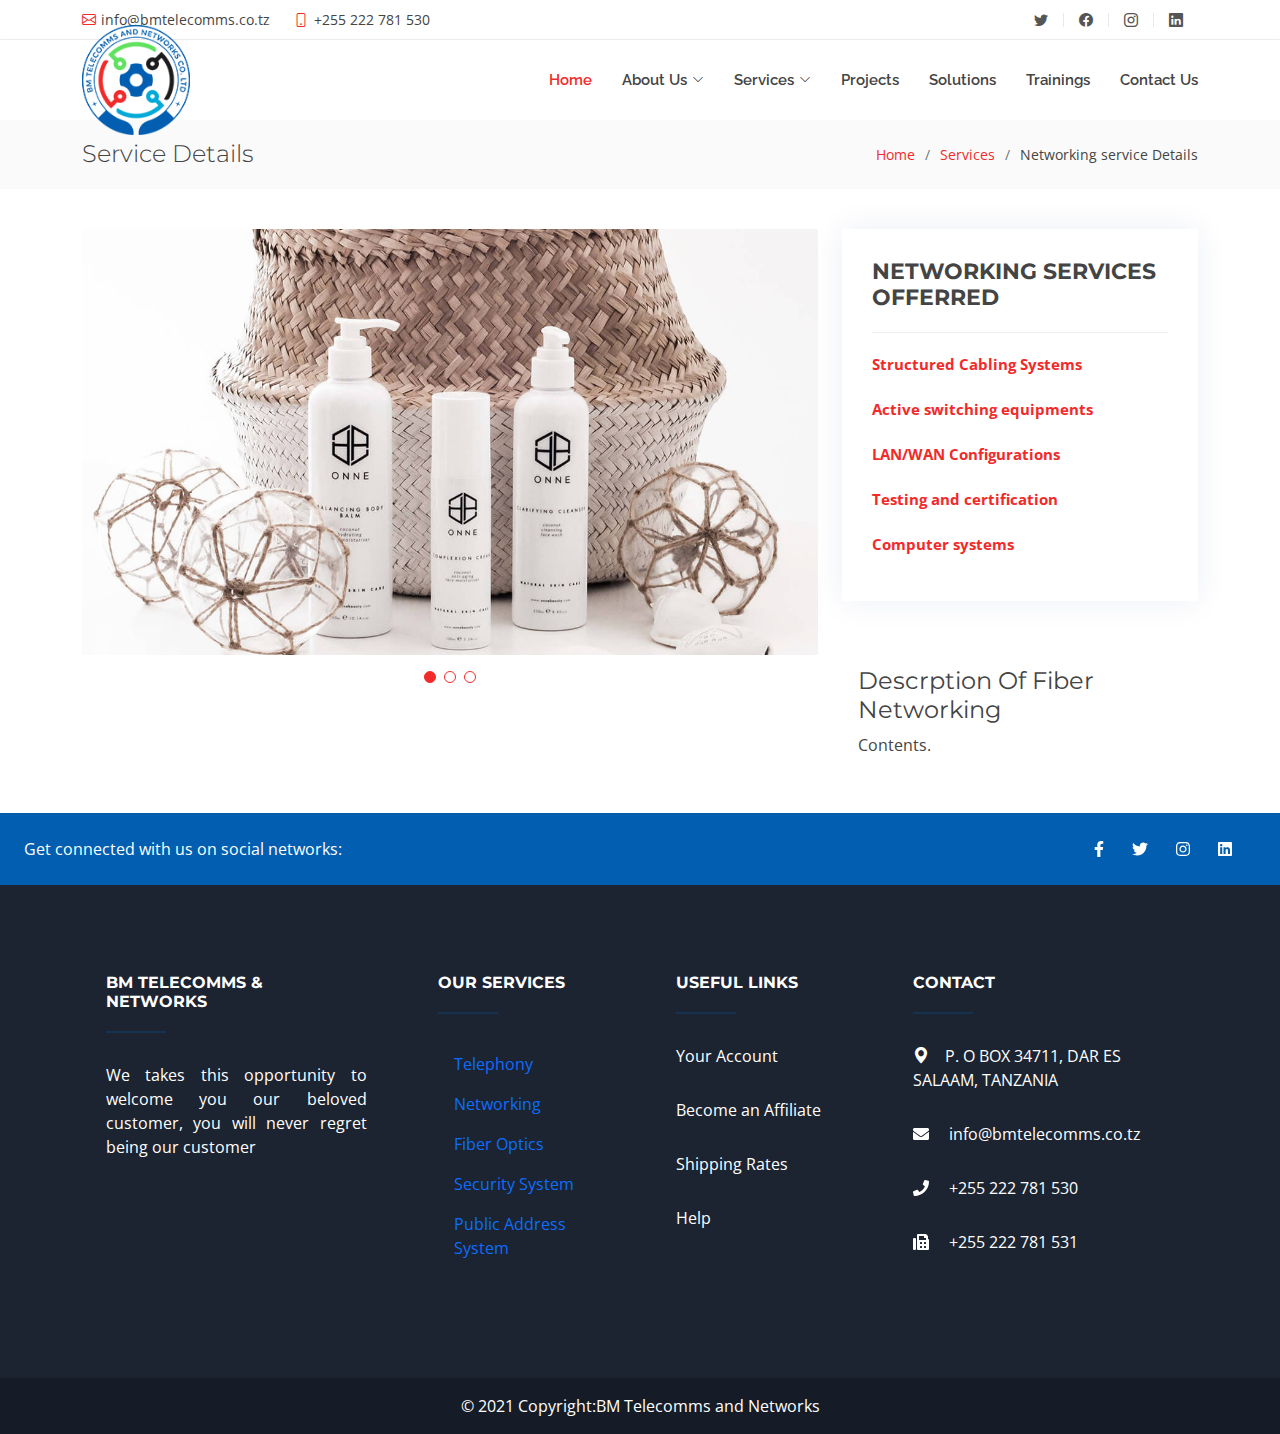
<file: networking.html>
<!DOCTYPE html>
<html lang="en">

<head>
  <meta charset="utf-8">
  <meta content="width=device-width, initial-scale=1.0" name="viewport">
  <link rel="stylesheet" href="https://maxcdn.bootstrapcdn.com/bootstrap/4.5.2/css/bootstrap.min.css">
  <script src="https://ajax.googleapis.com/ajax/libs/jquery/3.5.1/jquery.min.js"></script>
  <script src="https://cdnjs.cloudflare.com/ajax/libs/popper.js/1.16.0/umd/popper.min.js"></script>
  <script src="https://maxcdn.bootstrapcdn.com/bootstrap/4.5.2/js/bootstrap.min.js"></script>

  <title>BM Telecomms and Networks</title>
  <meta content="" name="description">
  <meta content="" name="keywords">  
  <!-- Favicons -->
  <link rel="icon" type="image/png" sizes="192x192"  href="assets\img\favicon/Favcon-BM-16x16.png">
  <link rel="manifest" href="/manifest.json">
  <meta name="msapplication-TileColor" content="#ffffff">
  <meta name="msapplication-TileImage" content="/ms-icon-144x144.png">
  <meta name="theme-color" content="#ffffff">
 

  <!-- Google Fonts -->
  <link href="https://fonts.googleapis.com/css?family=Open+Sans:300,300i,400,400i,700,700i|Raleway:300,400,500,700,800|Montserrat:300,400,700" rel="stylesheet">

  <!-- Vendor CSS Files -->
  <link href="assets/vendor/animate.css/animate.min.css" rel="stylesheet">
  <link href="assets/vendor/aos/aos.css" rel="stylesheet">
  <link href="assets/vendor/bootstrap/css/bootstrap.min.css" rel="stylesheet">
  <link href="assets/vendor/bootstrap-icons/bootstrap-icons.css" rel="stylesheet">
  <link href="assets/vendor/boxicons/css/boxicons.min.css" rel="stylesheet">
  <link href="assets/vendor/glightbox/css/glightbox.min.css" rel="stylesheet">
  <link href="assets/vendor/swiper/swiper-bundle.min.css" rel="stylesheet">

  <!-- font-awesome-css -->
  <link href="assets/vendor/font-awesome/css/all.css" rel="stylesheet">

  <!-- font-awesome-js -->
  <script defer src="assets/vendor/font-awesome/js/all.js"></script>
  

  <!-- Template Main CSS File -->
  <link href="assets/css/style.css" rel="stylesheet">

</head>

<body>

  <!-- ======= Top Bar ======= -->
  <section id="topbar" class="d-flex align-items-center">
    <div class="container d-flex justify-content-center justify-content-md-between">
      <div class="contact-info d-flex align-items-center">
        <i class="bi bi-envelope d-flex align-items-center"><a href="mailto:info@bmtelecomms.co.tz">info@bmtelecomms.co.tz</a></i>
        <i class="bi bi-phone d-flex align-items-center ms-4"><span>+255 222 781 530</span></i>
      </div>
      <div class="social-links d-none d-md-flex align-items-center">
        <a href="#" class="twitter"><i class="bi bi-twitter"></i></a>
        <a href="#" class="facebook"><i class="bi bi-facebook"></i></a>
        <a href="#" class="instagram"><i class="bi bi-instagram"></i></a>
        <a href="#" class="linkedin"><i class="bi bi-linkedin"></i></i></a>
      </div>
    </div>
  </section><!-- End Top Bar-->

  <!-- ======= Header ======= -->
    <header id="header" class="d-flex align-items-center">
    <div class="container d-flex justify-content-between">

      <div id="logo">
        <a href="index.html" class="logo me-auto me-lg-0"><img src="assets/img/BM Logo-R6.png"class="" height="110px" alt="bm telecomms and networks co ltd"></a>
      </div>

      <nav id="navbar" class="navbar order-last order-lg-0">
        <ul>
          <li><a href="index.html" class="active">Home</a></li>

          <li class="dropdown"><a href="#about"><span>About Us</span> <i class="bi bi-chevron-down"></i></a>
            <ul>
              <li><a class="nav-link scrollto" href="#about">Company Profile</a></li>
              <li><a class="nav-link scrollto" href="#team">Team</a></li>
            </ul>  
          <li class="dropdown"><a href="#services"><span>Services</span> <i class="bi bi-chevron-down"></i></a>
            <ul>
              <li><a href="telephony.html">Telephony</a></li>
              <li><a href="networking.html">Networking</a></li>
              <li><a href="fiberoptics.html">Fiber Optics</a></li>
              <li><a href="multimedia.html">Multimedia</a></li>
              <li><a href="securitysysytem.html">Security Systems</a></li>
              <li><a href="publicaddressing.html">Public Address Systems</a></li>
              <li><a href="ipbased.html">IP Based Monitoring (Data Centers)</a></li>
            </ul>
          </li>
          <li><a class="nav-link scrollto" href="#Projects">Projects</a></li>
          <li><a class="nav-link scrollto" href="#gallery">Solutions</a></li>
          <li><a class="nav-link scrollto" href="#gallery">Trainings</a></li>
          <li><a class="nav-link scrollto" href="#contact">Contact Us</a></li>

        </ul>
        <i class="bi bi-list mobile-nav-toggle"></i>
      </nav><!-- .navbar -->

    </div>
  </header><!-- End Header -->

  <main id="main">

    <!-- ======= Breadcrumbs Section ======= -->
    <section class="breadcrumbs">
      <div class="container">

        <div class="d-flex justify-content-between align-items-center">
          <h2>Service Details</h2>
          <ol>
            <li><a href="index.html">Home</a></li>
            <li><a href="portfolio.html">Services</a></li>
            <li>Networking service Details</li>
          </ol>
        </div>

      </div>
    </section><!-- Breadcrumbs Section -->

    <!-- ======= Portfolio Details Section ======= -->
    <section id="portfolio-details" class="portfolio-details">
      <div class="container">

        <div class="row gy-4">

          <div class="col-lg-8">
            <div class="portfolio-details-slider swiper-container">
              <div class="swiper-wrapper align-items-center">

                <div class="swiper-slide">
                  <img src="assets/img/portfolio/portfolio-details-1.jpg" alt="">
                </div>

                <div class="swiper-slide">
                  <img src="assets/img/portfolio/portfolio-details-2.jpg" alt="">
                </div>

                <div class="swiper-slide">
                  <img src="assets/img/portfolio/portfolio-details-3.jpg" alt="">
                </div>

              </div>
              <div class="swiper-pagination"></div>
            </div>
          </div>

          <div class="col-lg-4">
            <div class="portfolio-info">
              <h3>NETWORKING SERVICES OFFERRED</h3>
              <ul>
              <a href=""><li><strong>Structured Cabling Systems</strong></li></a><br>
              <a href="">   <li><strong>Active switching equipments</strong></li></a><br>
              <a href=""><li><strong>LAN/WAN Configurations</strong></li></a><br>
              <a href=""><li><strong>Testing and certification</strong></li></a><br>
              <a href=""> <li><strong>Computer systems</strong></li></a>
              </ul>
            </div>
            <div class="portfolio-description">
              <h2></h2>
              <div class="card-body">
                <h4 class="card-title">Descrption Of Fiber Networking</h4>
                <p class="card-text text-justify">Contents.</p>
              </div>
          </div>

        </div>

      </div>
    </section><!-- End Portfolio Details Section -->

  </main><!-- End #main -->
  <!-- ======= Footer ======= -->
  <footer class="text-center text-lg-start text-white" style="background-color: #1c2331">
    <!-- Section: Social media -->
    <section id="footerSec1" class="d-flex justify-content-between p-4" style="background-color: #015eb0">
      <!-- Left -->
      <div class="me-5"><span>Get connected with us on social networks:</span></div>
      <!-- Left -->

      <!-- Right -->
      <div>
        <a href="" class="text-white me-4"><i class="fab fa-facebook-f"></i></a>
        <a href="" class="text-white me-4"><i class="fab fa-twitter"></i></a>
        <a href="" class="text-white me-4"><i class="fab fa-instagram"></i></a>
        <a href="" class="text-white me-4"><i class="fab fa-linkedin"></i></a>
      </div>
      <!-- Right -->
    </section>
    <!-- Section: Social media -->

    <!-- Section: Links  -->
    <section id="footerSec2" class="">
      <div class="container text-center text-md-start mt-5">
        <!-- Grid row -->
        <div class="row mt-3">
          <!-- Grid column -->
          <div class="col-md-3 col-lg-4 col-xl-3 mx-auto mb-4">
            <!-- Content -->
            <h6 class="text-uppercase fw-bold">BM TELECOMMS & NETWORKS</h6>
            <hr class="mb-4 mt-0 d-inline-block mx-auto" />
            <p style="text-align: justify;">We takes this opportunity to welcome you  our beloved customer, you will never regret being our customer</p>
          </div>
          <!-- Grid column -->

          <!-- Grid column -->
          <div class="col-md-2 col-lg-2 col-xl-2 mx-auto mb-4">
            <!-- Links -->
            <h6 class="text-uppercase fw-bold">Our Services</h6>
            <hr class="mb-4 mt-0 d-inline-block mx-auto" />
            <a class="nav-link scrollto" href="#services" class="text-white">Telephony</a>
            <a class="nav-link scrollto" href="#services" class="text-white">Networking</a>
            <a class="nav-link scrollto" href="#services" class="text-white">Fiber Optics</a>
            <a class="nav-link scrollto" href="#services" class="text-white">Security System</a>
            <a class="nav-link scrollto" href="#services" class="text-white">Public Address System </a>
            <p><a class="nav-link scrollto" href="#services" class="text-white"></a></p>
          </div>
          <!-- Grid column -->

          <!-- Grid column -->
          <div class="col-md-3 col-lg-2 col-xl-2 mx-auto mb-4">
            <!-- Links -->
            <h6 class="text-uppercase fw-bold">Useful links</h6>
            <hr class="mb-4 mt-0 d-inline-block mx-auto" />
            <p><a href="#!" class="text-white">Your Account</a></p>
            <p><a href="#!" class="text-white">Become an Affiliate</a></p>
            <p><a href="#!" class="text-white">Shipping Rates</a></p>
            <p><a href="#!" class="text-white">Help</a></p>
          </div>
          <!-- Grid column -->

          <!-- Grid column -->
          <div class="col-md-4 col-lg-3 col-xl-3 mx-auto mb-md-0 mb-4">
            <!-- Links -->
            <h6 class="text-uppercase fw-bold">Contact</h6>
            <hr class="mb-4 mt-0 d-inline-block mx-auto" />
            <p><i class="bi bi-geo-alt-fill mr-3"></i>P. O BOX 34711, DAR ES SALAAM, TANZANIA</p>
            <p><i class="fas fa-envelope mr-3"></i> info@bmtelecomms.co.tz</p>
            <p><i class="fas fa-phone mr-3"></i> +255 222 781 530</p>
            <p><i class="fas fa-fax mr-3"></i> +255 222 781 531 </p>
          </div>
          <!-- Grid column -->
        </div>
        <!-- Grid row -->
      </div>
    </section>
    <!-- Section: Links  -->

    <!-- Copyright -->
    <div class="text-center p-3" style="background-color: rgba(0, 0, 0, 0.2)">&copy; 2021 Copyright:<a class="text-white" href="#">BM Telecomms and Networks</a>
    </div>
    <!-- Copyright -->
  </footer>
  <!-- Footer -->

  <a href="#" class="back-to-top d-flex align-items-center justify-content-center"><i class="bi bi-arrow-up-short"></i></a>

  <!-- Vendor JS Files -->
  <script src="assets/vendor/aos/aos.js"></script>
  <script src="assets/vendor/bootstrap/js/bootstrap.bundle.min.js"></script>
  <script src="assets/vendor/glightbox/js/glightbox.min.js"></script>
  <script src="assets/vendor/isotope-layout/isotope.pkgd.min.js"></script>
  <script src="assets/vendor/php-email-form/validate.js"></script>
  <script src="assets/vendor/swiper/swiper-bundle.min.js"></script>

  <!-- Template Main JS File -->
  <script src="assets/js/main.js"></script>

</body>

</html>
</file>
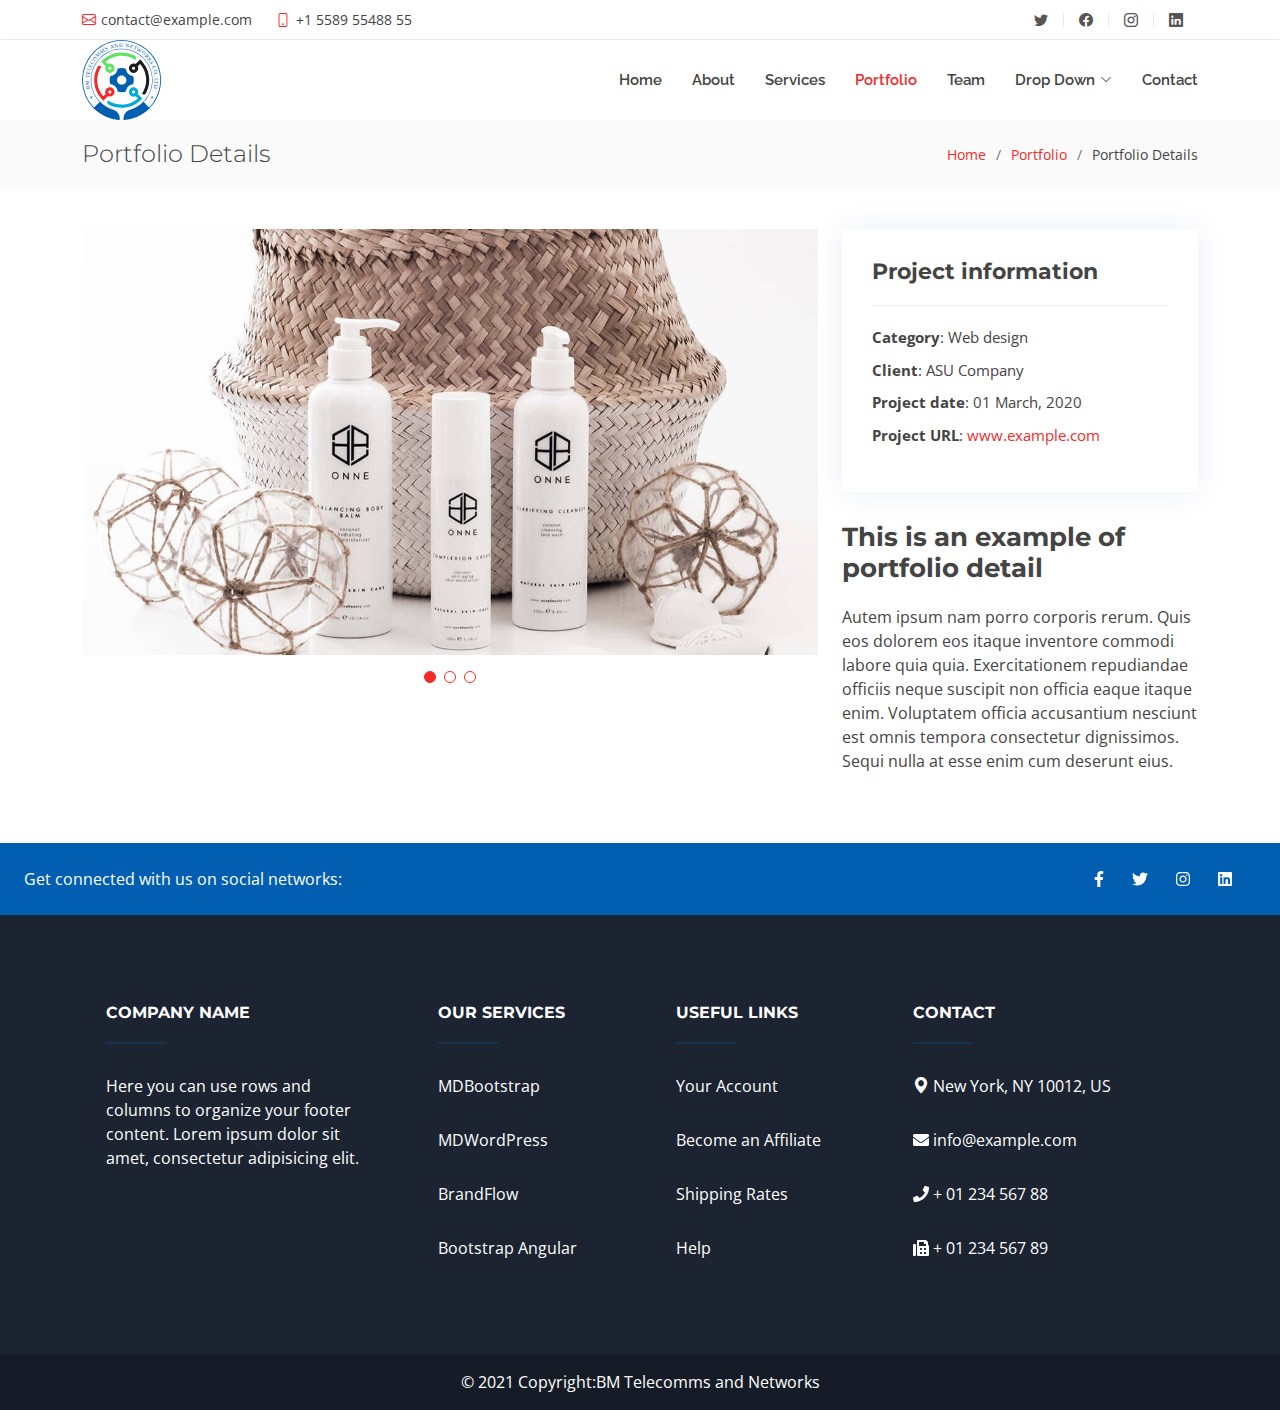
<file: portfolio-details.html>
<!DOCTYPE html>
<html lang="en">

<head>
  <meta charset="utf-8">
  <meta content="width=device-width, initial-scale=1.0" name="viewport">

  <title>BM Telecomms and Networks CO Ltd</title>
  <meta content="" name="description">
  <meta content="" name="keywords">

  <!-- Favicons -->
  <link href="assets/img/favicon.png" rel="icon">
  <link href="assets/img/apple-touch-icon.png" rel="apple-touch-icon">

  <!-- Google Fonts -->
  <link href="https://fonts.googleapis.com/css?family=Open+Sans:300,300i,400,400i,700,700i|Raleway:300,400,500,700,800|Montserrat:300,400,700" rel="stylesheet">

  <!-- Vendor CSS Files -->
  <link href="assets/vendor/animate.css/animate.min.css" rel="stylesheet">
  <link href="assets/vendor/aos/aos.css" rel="stylesheet">
  <link href="assets/vendor/bootstrap/css/bootstrap.min.css" rel="stylesheet">
  <link href="assets/vendor/bootstrap-icons/bootstrap-icons.css" rel="stylesheet">
  <link href="assets/vendor/boxicons/css/boxicons.min.css" rel="stylesheet">
  <link href="assets/vendor/glightbox/css/glightbox.min.css" rel="stylesheet">
  <link href="assets/vendor/swiper/swiper-bundle.min.css" rel="stylesheet">

  <!-- font-awesome-css -->
  <link href="assets/vendor/font-awesome/css/all.css" rel="stylesheet">

  <!-- font-awesome-js -->
  <script defer src="assets/vendor/font-awesome/js/all.js"></script>
  

  <!-- Template Main CSS File -->
  <link href="assets/css/style.css" rel="stylesheet">

</head>

<body>

  <!-- ======= Top Bar ======= -->
  <section id="topbar" class="d-flex align-items-center">
    <div class="container d-flex justify-content-center justify-content-md-between">
      <div class="contact-info d-flex align-items-center">
        <i class="bi bi-envelope d-flex align-items-center"><a href="mailto:contact@example.com">contact@example.com</a></i>
        <i class="bi bi-phone d-flex align-items-center ms-4"><span>+1 5589 55488 55</span></i>
      </div>
      <div class="social-links d-none d-md-flex align-items-center">
        <a href="#" class="twitter"><i class="bi bi-twitter"></i></a>
        <a href="#" class="facebook"><i class="bi bi-facebook"></i></a>
        <a href="#" class="instagram"><i class="bi bi-instagram"></i></a>
        <a href="#" class="linkedin"><i class="bi bi-linkedin"></i></i></a>
      </div>
    </div>
  </section><!-- End Top Bar-->

  <!-- ======= Header ======= -->
  <header id="header" class="d-flex align-items-center">
    <div class="container d-flex justify-content-between">

      <div id="logo">
        <a href="index.html"><img src="assets/img/logo.svg" height="80px" alt="bm telecomms and networks co ltd"></a>
      </div>

      <nav id="navbar" class="navbar">
        <ul>
          <li><a class="nav-link scrollto " href="#hero">Home</a></li>
          <li><a class="nav-link scrollto" href="#about">About</a></li>
          <li><a class="nav-link scrollto" href="#services">Services</a></li>
          <li><a class="nav-link scrollto active" href="#portfolio">Portfolio</a></li>
          <li><a class="nav-link scrollto" href="#team">Team</a></li>
          <li class="dropdown"><a href="#"><span>Drop Down</span> <i class="bi bi-chevron-down"></i></a>
            <ul>
              <li><a href="#">Drop Down 1</a></li>
              <li class="dropdown"><a href="#"><span>Deep Drop Down</span> <i class="bi bi-chevron-right"></i></a>
                <ul>
                  <li><a href="#">Deep Drop Down 1</a></li>
                  <li><a href="#">Deep Drop Down 2</a></li>
                  <li><a href="#">Deep Drop Down 3</a></li>
                  <li><a href="#">Deep Drop Down 4</a></li>
                  <li><a href="#">Deep Drop Down 5</a></li>
                </ul>
              </li>
              <li><a href="#">Drop Down 2</a></li>
              <li><a href="#">Drop Down 3</a></li>
              <li><a href="#">Drop Down 4</a></li>
            </ul>
          </li>
          <li><a class="nav-link scrollto" href="#contact">Contact</a></li>
        </ul>
        <i class="bi bi-list mobile-nav-toggle"></i>
      </nav><!-- .navbar -->

    </div>
  </header><!-- End Header -->

  <main id="main">

    <!-- ======= Breadcrumbs Section ======= -->
    <section class="breadcrumbs">
      <div class="container">

        <div class="d-flex justify-content-between align-items-center">
          <h2>Portfolio Details</h2>
          <ol>
            <li><a href="index.html">Home</a></li>
            <li><a href="portfolio.html">Portfolio</a></li>
            <li>Portfolio Details</li>
          </ol>
        </div>

      </div>
    </section><!-- Breadcrumbs Section -->

    <!-- ======= Portfolio Details Section ======= -->
    <section id="portfolio-details" class="portfolio-details">
      <div class="container">

        <div class="row gy-4">

          <div class="col-lg-8">
            <div class="portfolio-details-slider swiper-container">
              <div class="swiper-wrapper align-items-center">

                <div class="swiper-slide">
                  <img src="assets/img/portfolio/portfolio-details-1.jpg" alt="">
                </div>

                <div class="swiper-slide">
                  <img src="assets/img/portfolio/portfolio-details-2.jpg" alt="">
                </div>

                <div class="swiper-slide">
                  <img src="assets/img/portfolio/portfolio-details-3.jpg" alt="">
                </div>

              </div>
              <div class="swiper-pagination"></div>
            </div>
          </div>

          <div class="col-lg-4">
            <div class="portfolio-info">
              <h3>Project information</h3>
              <ul>
                <li><strong>Category</strong>: Web design</li>
                <li><strong>Client</strong>: ASU Company</li>
                <li><strong>Project date</strong>: 01 March, 2020</li>
                <li><strong>Project URL</strong>: <a href="#">www.example.com</a></li>
              </ul>
            </div>
            <div class="portfolio-description">
              <h2>This is an example of portfolio detail</h2>
              <p>
                Autem ipsum nam porro corporis rerum. Quis eos dolorem eos itaque inventore commodi labore quia quia. Exercitationem repudiandae officiis neque suscipit non officia eaque itaque enim. Voluptatem officia accusantium nesciunt est omnis tempora consectetur dignissimos. Sequi nulla at esse enim cum deserunt eius.
              </p>
            </div>
          </div>

        </div>

      </div>
    </section><!-- End Portfolio Details Section -->

  </main><!-- End #main -->

  <!-- ======= Footer ======= -->
  <footer class="text-center text-lg-start text-white" style="background-color: #1c2331">
    <!-- Section: Social media -->
    <section id="footerSec1" class="d-flex justify-content-between p-4" style="background-color: #015eb0">
      <!-- Left -->
      <div class="me-5"><span>Get connected with us on social networks:</span></div>
      <!-- Left -->

      <!-- Right -->
      <div>
        <a href="" class="text-white me-4"><i class="fab fa-facebook-f"></i></a>
        <a href="" class="text-white me-4"><i class="fab fa-twitter"></i></a>
        <a href="" class="text-white me-4"><i class="fab fa-instagram"></i></a>
        <a href="" class="text-white me-4"><i class="fab fa-linkedin"></i></a>
      </div>
      <!-- Right -->
    </section>
    <!-- Section: Social media -->

    <!-- Section: Links  -->
    <section id="footerSec2" class="">
      <div class="container text-center text-md-start mt-5">
        <!-- Grid row -->
        <div class="row mt-3">
          <!-- Grid column -->
          <div class="col-md-3 col-lg-4 col-xl-3 mx-auto mb-4">
            <!-- Content -->
            <h6 class="text-uppercase fw-bold">Company name</h6>
            <hr class="mb-4 mt-0 d-inline-block mx-auto" />
            <p>Here you can use rows and columns to organize your footer content. Lorem ipsum dolor sit amet, consectetur adipisicing elit.</p>
          </div>
          <!-- Grid column -->

          <!-- Grid column -->
          <div class="col-md-2 col-lg-2 col-xl-2 mx-auto mb-4">
            <!-- Links -->
            <h6 class="text-uppercase fw-bold">Our Services</h6>
            <hr class="mb-4 mt-0 d-inline-block mx-auto" />
            <p><a href="#!" class="text-white">MDBootstrap</a></p>
            <p><a href="#!" class="text-white">MDWordPress</a></p>
            <p><a href="#!" class="text-white">BrandFlow</a></p>
            <p><a href="#!" class="text-white">Bootstrap Angular</a></p>
          </div>
          <!-- Grid column -->

          <!-- Grid column -->
          <div class="col-md-3 col-lg-2 col-xl-2 mx-auto mb-4">
            <!-- Links -->
            <h6 class="text-uppercase fw-bold">Useful links</h6>
            <hr class="mb-4 mt-0 d-inline-block mx-auto" />
            <p><a href="#!" class="text-white">Your Account</a></p>
            <p><a href="#!" class="text-white">Become an Affiliate</a></p>
            <p><a href="#!" class="text-white">Shipping Rates</a></p>
            <p><a href="#!" class="text-white">Help</a></p>
          </div>
          <!-- Grid column -->

          <!-- Grid column -->
          <div class="col-md-4 col-lg-3 col-xl-3 mx-auto mb-md-0 mb-4">
            <!-- Links -->
            <h6 class="text-uppercase fw-bold">Contact</h6>
            <hr class="mb-4 mt-0 d-inline-block mx-auto" />
            <p><i class="bi bi-geo-alt-fill mr-3"></i> New York, NY 10012, US</p>
            <p><i class="fas fa-envelope mr-3"></i> info@example.com</p>
            <p><i class="fas fa-phone mr-3"></i> + 01 234 567 88</p>
            <p><i class="fas fa-fax mr-3"></i> + 01 234 567 89</p>
          </div>
          <!-- Grid column -->
        </div>
        <!-- Grid row -->
      </div>
    </section>
    <!-- Section: Links  -->

    <!-- Copyright -->
    <div class="text-center p-3" style="background-color: rgba(0, 0, 0, 0.2)">&copy; 2021 Copyright:<a class="text-white" href="#">BM Telecomms and Networks</a>
    </div>
    <!-- Copyright -->
  </footer>
  <!-- Footer -->
  <a href="#" class="back-to-top d-flex align-items-center justify-content-center"><i class="bi bi-arrow-up-short"></i></a>

  <!-- Vendor JS Files -->
  <script src="assets/vendor/aos/aos.js"></script>
  <script src="assets/vendor/bootstrap/js/bootstrap.bundle.min.js"></script>
  <script src="assets/vendor/glightbox/js/glightbox.min.js"></script>
  <script src="assets/vendor/isotope-layout/isotope.pkgd.min.js"></script>
  <script src="assets/vendor/php-email-form/validate.js"></script>
  <script src="assets/vendor/swiper/swiper-bundle.min.js"></script>

  <!-- Template Main JS File -->
  <script src="assets/js/main.js"></script>

</body>

</html>
</file>
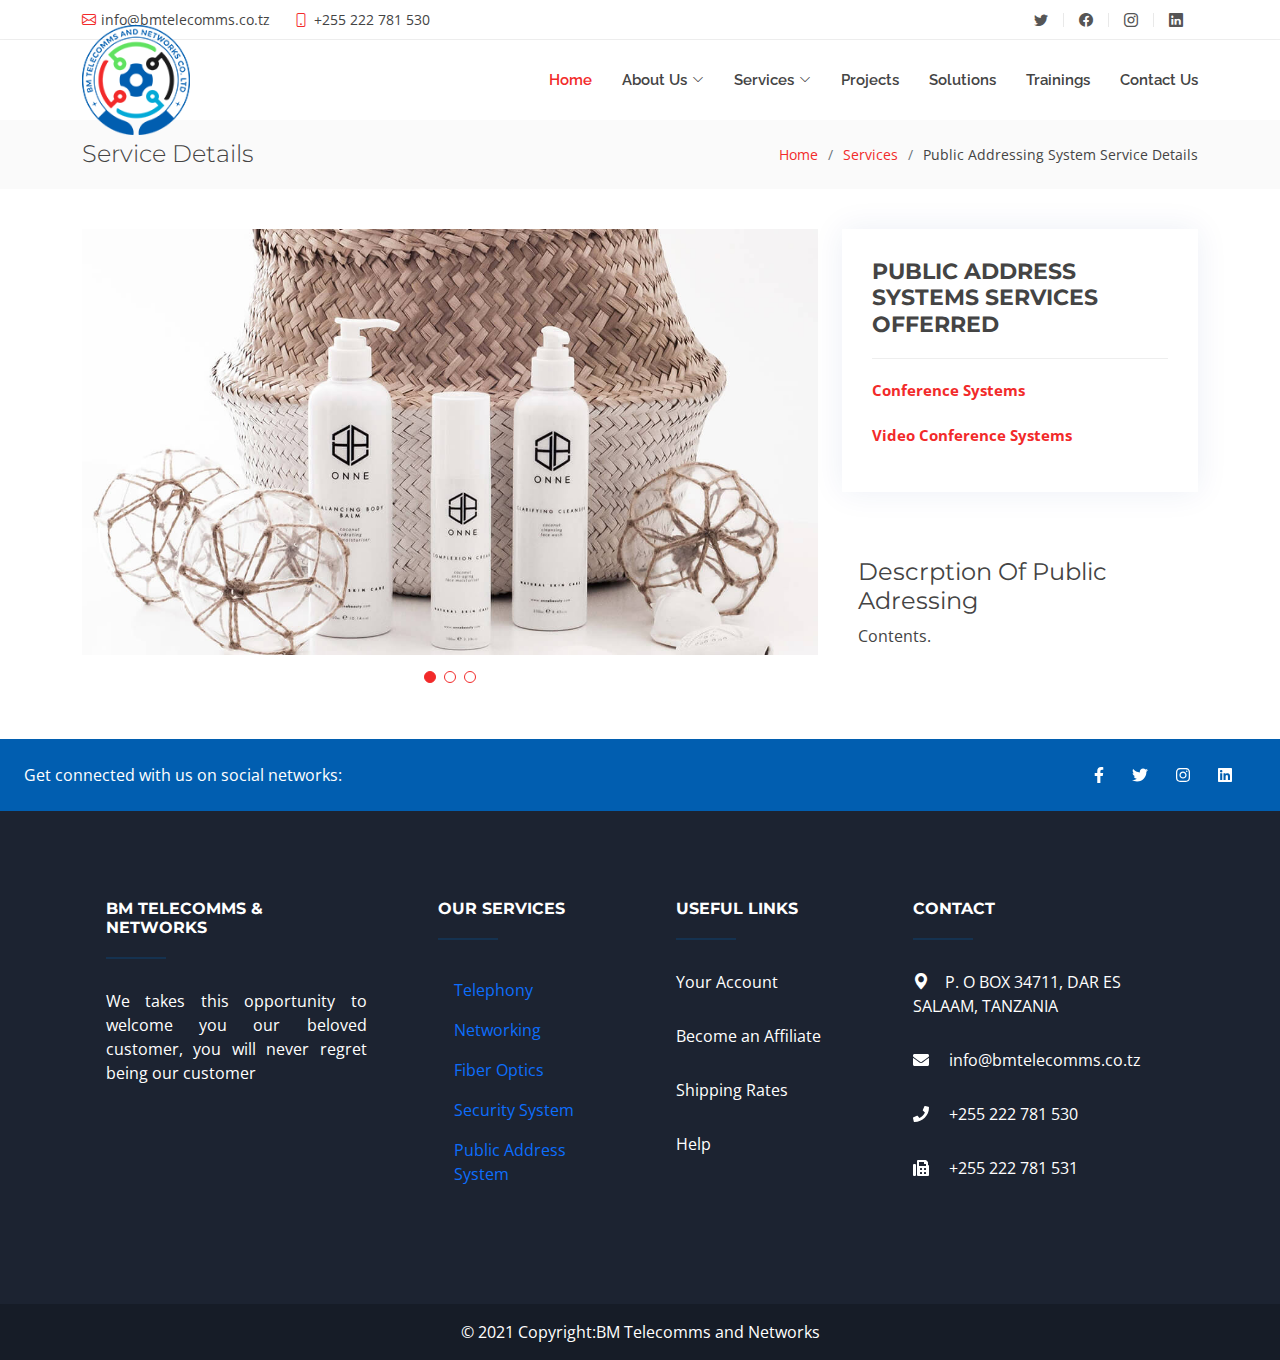
<file: publicaddressing.html>
<!DOCTYPE html>
<html lang="en">

<head>
  <meta charset="utf-8">
  <meta content="width=device-width, initial-scale=1.0" name="viewport">
  <link rel="stylesheet" href="https://maxcdn.bootstrapcdn.com/bootstrap/4.5.2/css/bootstrap.min.css">
  <script src="https://ajax.googleapis.com/ajax/libs/jquery/3.5.1/jquery.min.js"></script>
  <script src="https://cdnjs.cloudflare.com/ajax/libs/popper.js/1.16.0/umd/popper.min.js"></script>
  <script src="https://maxcdn.bootstrapcdn.com/bootstrap/4.5.2/js/bootstrap.min.js"></script>

  <title>BM Telecomms and Networks</title>
  <meta content="" name="description">
  <meta content="" name="keywords">  
  <!-- Favicons -->
  <link rel="icon" type="image/png" sizes="192x192"  href="assets\img\favicon/Favcon-BM-16x16.png">
  <link rel="manifest" href="/manifest.json">
  <meta name="msapplication-TileColor" content="#ffffff">
  <meta name="msapplication-TileImage" content="/ms-icon-144x144.png">
  <meta name="theme-color" content="#ffffff">
 

  <!-- Google Fonts -->
  <link href="https://fonts.googleapis.com/css?family=Open+Sans:300,300i,400,400i,700,700i|Raleway:300,400,500,700,800|Montserrat:300,400,700" rel="stylesheet">

  <!-- Vendor CSS Files -->
  <link href="assets/vendor/animate.css/animate.min.css" rel="stylesheet">
  <link href="assets/vendor/aos/aos.css" rel="stylesheet">
  <link href="assets/vendor/bootstrap/css/bootstrap.min.css" rel="stylesheet">
  <link href="assets/vendor/bootstrap-icons/bootstrap-icons.css" rel="stylesheet">
  <link href="assets/vendor/boxicons/css/boxicons.min.css" rel="stylesheet">
  <link href="assets/vendor/glightbox/css/glightbox.min.css" rel="stylesheet">
  <link href="assets/vendor/swiper/swiper-bundle.min.css" rel="stylesheet">

  <!-- font-awesome-css -->
  <link href="assets/vendor/font-awesome/css/all.css" rel="stylesheet">

  <!-- font-awesome-js -->
  <script defer src="assets/vendor/font-awesome/js/all.js"></script>
  

  <!-- Template Main CSS File -->
  <link href="assets/css/style.css" rel="stylesheet">

</head>

<body>

  <!-- ======= Top Bar ======= -->
  <section id="topbar" class="d-flex align-items-center">
    <div class="container d-flex justify-content-center justify-content-md-between">
      <div class="contact-info d-flex align-items-center">
        <i class="bi bi-envelope d-flex align-items-center"><a href="mailto:info@bmtelecomms.co.tz">info@bmtelecomms.co.tz</a></i>
        <i class="bi bi-phone d-flex align-items-center ms-4"><span>+255 222 781 530</span></i>
      </div>
      <div class="social-links d-none d-md-flex align-items-center">
        <a href="#" class="twitter"><i class="bi bi-twitter"></i></a>
        <a href="#" class="facebook"><i class="bi bi-facebook"></i></a>
        <a href="#" class="instagram"><i class="bi bi-instagram"></i></a>
        <a href="#" class="linkedin"><i class="bi bi-linkedin"></i></i></a>
      </div>
    </div>
  </section><!-- End Top Bar-->

  <!-- ======= Header ======= -->
    <header id="header" class="d-flex align-items-center">
    <div class="container d-flex justify-content-between">

      <div id="logo">
        <a href="index.html" class="logo me-auto me-lg-0"><img src="assets/img/BM Logo-R6.png"class="" height="110px" alt="bm telecomms and networks co ltd"></a>
      </div>

      <nav id="navbar" class="navbar order-last order-lg-0">
        <ul>
          <li><a href="index.html" class="active">Home</a></li>

          <li class="dropdown"><a href="#about"><span>About Us</span> <i class="bi bi-chevron-down"></i></a>
            <ul>
              <li><a class="nav-link scrollto" href="#about">Company Profile</a></li>
              <li><a class="nav-link scrollto" href="#team">Team</a></li>
            </ul>  
          <li class="dropdown"><a href="#services"><span>Services</span> <i class="bi bi-chevron-down"></i></a>
            <ul>
              <li><a href="telephony.html">Telephony</a></li>
              <li><a href="networking.html">Networking</a></li>
              <li><a href="fiberoptics.html">Fiber Optics</a></li>
              <li><a href="multimedia.html">Multimedia</a></li>
              <li><a href="securitysysytem.html">Security Systems</a></li>
              <li><a href="publicaddressing.html">Public Address Systems</a></li>
              <li><a href="ipbased.html">IP Based Monitoring (Data Centers)</a></li>
            </ul>
          </li>
          <li><a class="nav-link scrollto" href="#Projects">Projects</a></li>
          <li><a class="nav-link scrollto" href="#gallery">Solutions</a></li>
          <li><a class="nav-link scrollto" href="#gallery">Trainings</a></li>
          <li><a class="nav-link scrollto" href="#contact">Contact Us</a></li>

        </ul>
        <i class="bi bi-list mobile-nav-toggle"></i>
      </nav><!-- .navbar -->

    </div>
  </header><!-- End Header -->
  <main id="main">

    <!-- ======= Breadcrumbs Section ======= -->
    <section class="breadcrumbs">
      <div class="container">

        <div class="d-flex justify-content-between align-items-center">
          <h2>Service Details</h2>
          <ol>
            <li><a href="index.html">Home</a></li>
            <li><a href="index.html">Services</a></li>
            <li>Public Addressing System Service Details</li>
          </ol>
        </div>

      </div>
    </section><!-- Breadcrumbs Section -->

    <!-- ======= Portfolio Details Section ======= -->
    <section id="portfolio-details" class="portfolio-details">
      <div class="container">

        <div class="row gy-4">

          <div class="col-lg-8">
            <div class="portfolio-details-slider swiper-container">
              <div class="swiper-wrapper align-items-center">

                <div class="swiper-slide">
                  <img src="assets/img/portfolio/portfolio-details-1.jpg" alt="">
                </div>

                <div class="swiper-slide">
                  <img src="assets/img/portfolio/portfolio-details-2.jpg" alt="">
                </div>

                <div class="swiper-slide">
                  <img src="assets/img/portfolio/portfolio-details-3.jpg" alt="">
                </div>

              </div>
              <div class="swiper-pagination"></div>
            </div>
          </div>

          <div class="col-lg-4">
            <div class="portfolio-info">
              <h3>PUBLIC ADDRESS SYSTEMS SERVICES OFFERRED</h3>
              <ul>
                <a href=""><li><strong>Conference Systems</strong></li></a><br>
                <a href="">  <li><strong>Video Conference Systems</strong></li></a>
              </ul>
            </div>
            <div class="portfolio-description">
              <h2></h2>
              <div class="card-body">
                <h4 class="card-title">Descrption Of Public Adressing</h4>
                <p class="card-text text-justify">Contents.</p>
              </div>
          </div>

        </div>

      </div>
    </section><!-- End Portfolio Details Section -->

  </main><!-- End #main -->

  <!-- ======= Footer ======= -->
  <footer class="text-center text-lg-start text-white" style="background-color: #1c2331">
    <!-- Section: Social media -->
    <section id="footerSec1" class="d-flex justify-content-between p-4" style="background-color: #015eb0">
      <!-- Left -->
      <div class="me-5"><span>Get connected with us on social networks:</span></div>
      <!-- Left -->

      <!-- Right -->
      <div>
        <a href="" class="text-white me-4"><i class="fab fa-facebook-f"></i></a>
        <a href="" class="text-white me-4"><i class="fab fa-twitter"></i></a>
        <a href="" class="text-white me-4"><i class="fab fa-instagram"></i></a>
        <a href="" class="text-white me-4"><i class="fab fa-linkedin"></i></a>
      </div>
      <!-- Right -->
    </section>
    <!-- Section: Social media -->

    <!-- Section: Links  -->
    <section id="footerSec2" class="">
      <div class="container text-center text-md-start mt-5">
        <!-- Grid row -->
        <div class="row mt-3">
          <!-- Grid column -->
          <div class="col-md-3 col-lg-4 col-xl-3 mx-auto mb-4">
            <!-- Content -->
            <h6 class="text-uppercase fw-bold">BM TELECOMMS & NETWORKS</h6>
            <hr class="mb-4 mt-0 d-inline-block mx-auto" />
            <p style="text-align: justify;">We takes this opportunity to welcome you  our beloved customer, you will never regret being our customer</p>
          </div>
          <!-- Grid column -->

          <!-- Grid column -->
          <div class="col-md-2 col-lg-2 col-xl-2 mx-auto mb-4">
            <!-- Links -->
            <h6 class="text-uppercase fw-bold">Our Services</h6>
            <hr class="mb-4 mt-0 d-inline-block mx-auto" />
            <a class="nav-link scrollto" href="#services" class="text-white">Telephony</a>
            <a class="nav-link scrollto" href="#services" class="text-white">Networking</a>
            <a class="nav-link scrollto" href="#services" class="text-white">Fiber Optics</a>
            <a class="nav-link scrollto" href="#services" class="text-white">Security System</a>
            <a class="nav-link scrollto" href="#services" class="text-white">Public Address System </a>
            <p><a class="nav-link scrollto" href="#services" class="text-white"></a></p>
          </div>
          <!-- Grid column -->

          <!-- Grid column -->
          <div class="col-md-3 col-lg-2 col-xl-2 mx-auto mb-4">
            <!-- Links -->
            <h6 class="text-uppercase fw-bold">Useful links</h6>
            <hr class="mb-4 mt-0 d-inline-block mx-auto" />
            <p><a href="#!" class="text-white">Your Account</a></p>
            <p><a href="#!" class="text-white">Become an Affiliate</a></p>
            <p><a href="#!" class="text-white">Shipping Rates</a></p>
            <p><a href="#!" class="text-white">Help</a></p>
          </div>
          <!-- Grid column -->

          <!-- Grid column -->
          <div class="col-md-4 col-lg-3 col-xl-3 mx-auto mb-md-0 mb-4">
            <!-- Links -->
            <h6 class="text-uppercase fw-bold">Contact</h6>
            <hr class="mb-4 mt-0 d-inline-block mx-auto" />
            <p><i class="bi bi-geo-alt-fill mr-3"></i>P. O BOX 34711, DAR ES SALAAM, TANZANIA</p>
            <p><i class="fas fa-envelope mr-3"></i> info@bmtelecomms.co.tz</p>
            <p><i class="fas fa-phone mr-3"></i> +255 222 781 530</p>
            <p><i class="fas fa-fax mr-3"></i> +255 222 781 531 </p>
          </div>
          <!-- Grid column -->
        </div>
        <!-- Grid row -->
      </div>
    </section>
    <!-- Section: Links  -->

    <!-- Copyright -->
    <div class="text-center p-3" style="background-color: rgba(0, 0, 0, 0.2)">&copy; 2021 Copyright:<a class="text-white" href="#">BM Telecomms and Networks</a>
    </div>
    <!-- Copyright -->
  </footer>
  <!-- Footer -->

  <a href="#" class="back-to-top d-flex align-items-center justify-content-center"><i class="bi bi-arrow-up-short"></i></a>

  <!-- Vendor JS Files -->
  <script src="assets/vendor/aos/aos.js"></script>
  <script src="assets/vendor/bootstrap/js/bootstrap.bundle.min.js"></script>
  <script src="assets/vendor/glightbox/js/glightbox.min.js"></script>
  <script src="assets/vendor/isotope-layout/isotope.pkgd.min.js"></script>
  <script src="assets/vendor/php-email-form/validate.js"></script>
  <script src="assets/vendor/swiper/swiper-bundle.min.js"></script>

  <!-- Template Main JS File -->
  <script src="assets/js/main.js"></script>

</body>

</html>
</file>
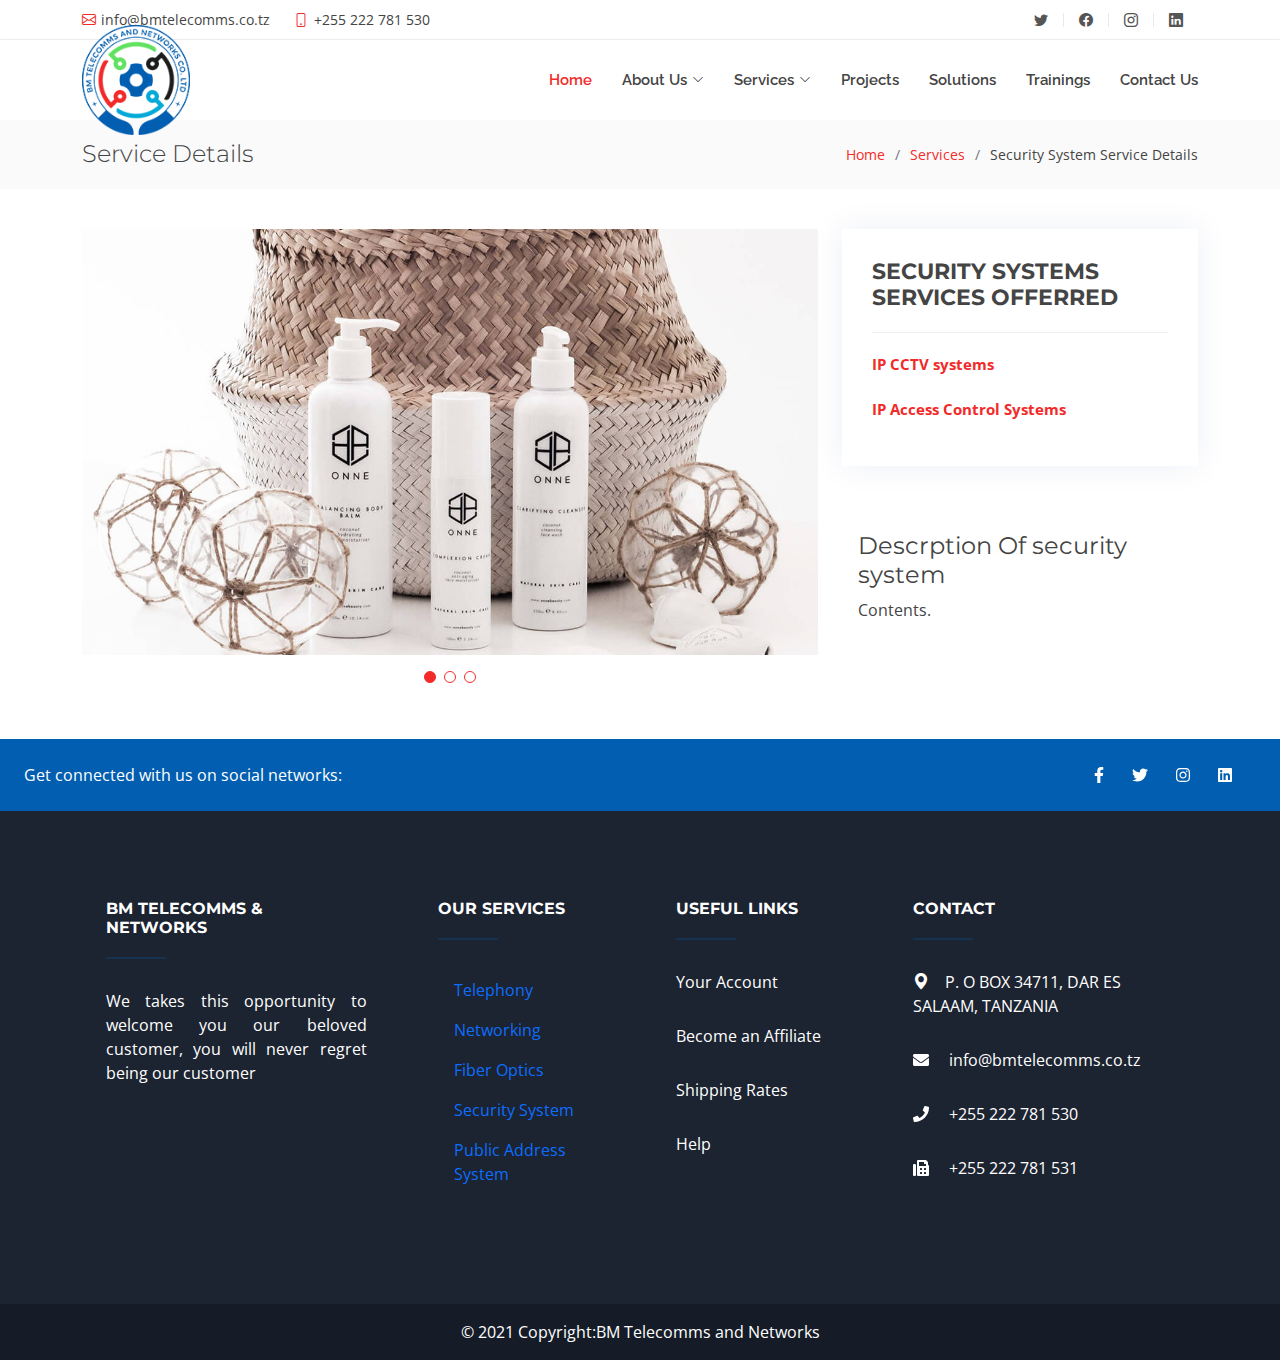
<file: security.html>
<!DOCTYPE html>
<html lang="en">

<head>
  <meta charset="utf-8">
  <meta content="width=device-width, initial-scale=1.0" name="viewport">
  <link rel="stylesheet" href="https://maxcdn.bootstrapcdn.com/bootstrap/4.5.2/css/bootstrap.min.css">
  <script src="https://ajax.googleapis.com/ajax/libs/jquery/3.5.1/jquery.min.js"></script>
  <script src="https://cdnjs.cloudflare.com/ajax/libs/popper.js/1.16.0/umd/popper.min.js"></script>
  <script src="https://maxcdn.bootstrapcdn.com/bootstrap/4.5.2/js/bootstrap.min.js"></script>

  <title>BM Telecomms and Networks</title>
  <meta content="" name="description">
  <meta content="" name="keywords">  
  <!-- Favicons -->
  <link rel="icon" type="image/png" sizes="192x192"  href="assets\img\favicon/Favcon-BM-16x16.png">
  <link rel="manifest" href="/manifest.json">
  <meta name="msapplication-TileColor" content="#ffffff">
  <meta name="msapplication-TileImage" content="/ms-icon-144x144.png">
  <meta name="theme-color" content="#ffffff">
 

  <!-- Google Fonts -->
  <link href="https://fonts.googleapis.com/css?family=Open+Sans:300,300i,400,400i,700,700i|Raleway:300,400,500,700,800|Montserrat:300,400,700" rel="stylesheet">

  <!-- Vendor CSS Files -->
  <link href="assets/vendor/animate.css/animate.min.css" rel="stylesheet">
  <link href="assets/vendor/aos/aos.css" rel="stylesheet">
  <link href="assets/vendor/bootstrap/css/bootstrap.min.css" rel="stylesheet">
  <link href="assets/vendor/bootstrap-icons/bootstrap-icons.css" rel="stylesheet">
  <link href="assets/vendor/boxicons/css/boxicons.min.css" rel="stylesheet">
  <link href="assets/vendor/glightbox/css/glightbox.min.css" rel="stylesheet">
  <link href="assets/vendor/swiper/swiper-bundle.min.css" rel="stylesheet">

  <!-- font-awesome-css -->
  <link href="assets/vendor/font-awesome/css/all.css" rel="stylesheet">

  <!-- font-awesome-js -->
  <script defer src="assets/vendor/font-awesome/js/all.js"></script>
  

  <!-- Template Main CSS File -->
  <link href="assets/css/style.css" rel="stylesheet">

</head>

<body>

  <!-- ======= Top Bar ======= -->
  <section id="topbar" class="d-flex align-items-center">
    <div class="container d-flex justify-content-center justify-content-md-between">
      <div class="contact-info d-flex align-items-center">
        <i class="bi bi-envelope d-flex align-items-center"><a href="mailto:info@bmtelecomms.co.tz">info@bmtelecomms.co.tz</a></i>
        <i class="bi bi-phone d-flex align-items-center ms-4"><span>+255 222 781 530</span></i>
      </div>
      <div class="social-links d-none d-md-flex align-items-center">
        <a href="#" class="twitter"><i class="bi bi-twitter"></i></a>
        <a href="#" class="facebook"><i class="bi bi-facebook"></i></a>
        <a href="#" class="instagram"><i class="bi bi-instagram"></i></a>
        <a href="#" class="linkedin"><i class="bi bi-linkedin"></i></i></a>
      </div>
    </div>
  </section><!-- End Top Bar-->

  <!-- ======= Header ======= -->
    <header id="header" class="d-flex align-items-center">
    <div class="container d-flex justify-content-between">

      <div id="logo">
        <a href="index.html" class="logo me-auto me-lg-0"><img src="assets/img/BM Logo-R6.png"class="" height="110px" alt="bm telecomms and networks co ltd"></a>
      </div>

      <nav id="navbar" class="navbar order-last order-lg-0">
        <ul>
          <li><a href="index.html" class="active">Home</a></li>

          <li class="dropdown"><a href="#about"><span>About Us</span> <i class="bi bi-chevron-down"></i></a>
            <ul>
              <li><a class="nav-link scrollto" href="#about">Company Profile</a></li>
              <li><a class="nav-link scrollto" href="#team">Team</a></li>
            </ul>  
          <li class="dropdown"><a href="#services"><span>Services</span> <i class="bi bi-chevron-down"></i></a>
            <ul>
              <li><a href="telephony.html">Telephony</a></li>
              <li><a href="networking.html">Networking</a></li>
              <li><a href="fiberoptics.html">Fiber Optics</a></li>
              <li><a href="multimedia.html">Multimedia</a></li>
              <li><a href="securitysysytem.html">Security Systems</a></li>
              <li><a href="publicaddressing.html">Public Address Systems</a></li>
              <li><a href="ipbased.html">IP Based Monitoring (Data Centers)</a></li>
            </ul>
          </li>
          <li><a class="nav-link scrollto" href="#Projects">Projects</a></li>
          <li><a class="nav-link scrollto" href="#gallery">Solutions</a></li>
          <li><a class="nav-link scrollto" href="#gallery">Trainings</a></li>
          <li><a class="nav-link scrollto" href="#contact">Contact Us</a></li>

        </ul>
        <i class="bi bi-list mobile-nav-toggle"></i>
      </nav><!-- .navbar -->

    </div>
  </header><!-- End Header -->

  <main id="main">

    <!-- ======= Breadcrumbs Section ======= -->
    <section class="breadcrumbs">
      <div class="container">

        <div class="d-flex justify-content-between align-items-center">
          <h2>Service Details</h2>
          <ol>
            <li><a href="index.html">Home</a></li>
            <li><a href="index.html">Services</a></li>
            <li>Security System Service Details</li>
          </ol>
        </div>

      </div>
    </section><!-- Breadcrumbs Section -->

    <!-- ======= Portfolio Details Section ======= -->
    <section id="portfolio-details" class="portfolio-details">
      <div class="container">

        <div class="row gy-4">

          <div class="col-lg-8">
            <div class="portfolio-details-slider swiper-container">
              <div class="swiper-wrapper align-items-center">

                <div class="swiper-slide">
                  <img src="assets/img/portfolio/portfolio-details-1.jpg" alt="">
                </div>

                <div class="swiper-slide">
                  <img src="assets/img/portfolio/portfolio-details-2.jpg" alt="">
                </div>

                <div class="swiper-slide">
                  <img src="assets/img/portfolio/portfolio-details-3.jpg" alt="">
                </div>

              </div>
              <div class="swiper-pagination"></div>
            </div>
          </div>

          <div class="col-lg-4">
            <div class="portfolio-info">
              <h3>SECURITY SYSTEMS SERVICES OFFERRED</h3>
              <ul>
                <a href=""><li><strong>IP CCTV systems</strong></li></a><br>
                <a href=""><li><strong>IP Access Control Systems</strong></li></a>
              </ul>
            </div>
            <div class="portfolio-description">
              <h2></h2>
              <div class="card-body">
                <h4 class="card-title">Descrption Of security system</h4>
                <p class="card-text text-justify">Contents.</p>
              </div>
          </div>

        </div>

      </div>
    </section><!-- End Portfolio Details Section -->

  </main><!-- End #main -->

    <!-- ======= Footer ======= -->
    <footer class="text-center text-lg-start text-white" style="background-color: #1c2331">
      <!-- Section: Social media -->
      <section id="footerSec1" class="d-flex justify-content-between p-4" style="background-color: #015eb0">
        <!-- Left -->
        <div class="me-5"><span>Get connected with us on social networks:</span></div>
        <!-- Left -->
  
        <!-- Right -->
        <div>
          <a href="" class="text-white me-4"><i class="fab fa-facebook-f"></i></a>
          <a href="" class="text-white me-4"><i class="fab fa-twitter"></i></a>
          <a href="" class="text-white me-4"><i class="fab fa-instagram"></i></a>
          <a href="" class="text-white me-4"><i class="fab fa-linkedin"></i></a>
        </div>
        <!-- Right -->
      </section>
      <!-- Section: Social media -->
  
      <!-- Section: Links  -->
      <section id="footerSec2" class="">
        <div class="container text-center text-md-start mt-5">
          <!-- Grid row -->
          <div class="row mt-3">
            <!-- Grid column -->
            <div class="col-md-3 col-lg-4 col-xl-3 mx-auto mb-4">
              <!-- Content -->
              <h6 class="text-uppercase fw-bold">BM TELECOMMS & NETWORKS</h6>
              <hr class="mb-4 mt-0 d-inline-block mx-auto" />
              <p style="text-align: justify;">We takes this opportunity to welcome you  our beloved customer, you will never regret being our customer</p>
            </div>
            <!-- Grid column -->
  
            <!-- Grid column -->
            <div class="col-md-2 col-lg-2 col-xl-2 mx-auto mb-4">
              <!-- Links -->
              <h6 class="text-uppercase fw-bold">Our Services</h6>
              <hr class="mb-4 mt-0 d-inline-block mx-auto" />
              <a class="nav-link scrollto" href="#services" class="text-white">Telephony</a>
              <a class="nav-link scrollto" href="#services" class="text-white">Networking</a>
              <a class="nav-link scrollto" href="#services" class="text-white">Fiber Optics</a>
              <a class="nav-link scrollto" href="#services" class="text-white">Security System</a>
              <a class="nav-link scrollto" href="#services" class="text-white">Public Address System </a>
              <p><a class="nav-link scrollto" href="#services" class="text-white"></a></p>
            </div>
            <!-- Grid column -->
  
            <!-- Grid column -->
            <div class="col-md-3 col-lg-2 col-xl-2 mx-auto mb-4">
              <!-- Links -->
              <h6 class="text-uppercase fw-bold">Useful links</h6>
              <hr class="mb-4 mt-0 d-inline-block mx-auto" />
              <p><a href="#!" class="text-white">Your Account</a></p>
              <p><a href="#!" class="text-white">Become an Affiliate</a></p>
              <p><a href="#!" class="text-white">Shipping Rates</a></p>
              <p><a href="#!" class="text-white">Help</a></p>
            </div>
            <!-- Grid column -->
  
            <!-- Grid column -->
            <div class="col-md-4 col-lg-3 col-xl-3 mx-auto mb-md-0 mb-4">
              <!-- Links -->
              <h6 class="text-uppercase fw-bold">Contact</h6>
              <hr class="mb-4 mt-0 d-inline-block mx-auto" />
              <p><i class="bi bi-geo-alt-fill mr-3"></i>P. O BOX 34711, DAR ES SALAAM, TANZANIA</p>
              <p><i class="fas fa-envelope mr-3"></i> info@bmtelecomms.co.tz</p>
              <p><i class="fas fa-phone mr-3"></i> +255 222 781 530</p>
              <p><i class="fas fa-fax mr-3"></i> +255 222 781 531 </p>
            </div>
            <!-- Grid column -->
          </div>
          <!-- Grid row -->
        </div>
      </section>
      <!-- Section: Links  -->
  
      <!-- Copyright -->
      <div class="text-center p-3" style="background-color: rgba(0, 0, 0, 0.2)">&copy; 2021 Copyright:<a class="text-white" href="#">BM Telecomms and Networks</a>
      </div>
      <!-- Copyright -->
    </footer>
    <!-- Footer -->
  
    <a href="#" class="back-to-top d-flex align-items-center justify-content-center"><i class="bi bi-arrow-up-short"></i></a>
  
    <!-- Vendor JS Files -->
    <script src="assets/vendor/aos/aos.js"></script>
    <script src="assets/vendor/bootstrap/js/bootstrap.bundle.min.js"></script>
    <script src="assets/vendor/glightbox/js/glightbox.min.js"></script>
    <script src="assets/vendor/isotope-layout/isotope.pkgd.min.js"></script>
    <script src="assets/vendor/php-email-form/validate.js"></script>
    <script src="assets/vendor/swiper/swiper-bundle.min.js"></script>
  
    <!-- Template Main JS File -->
    <script src="assets/js/main.js"></script>

</body>

</html>
</file>
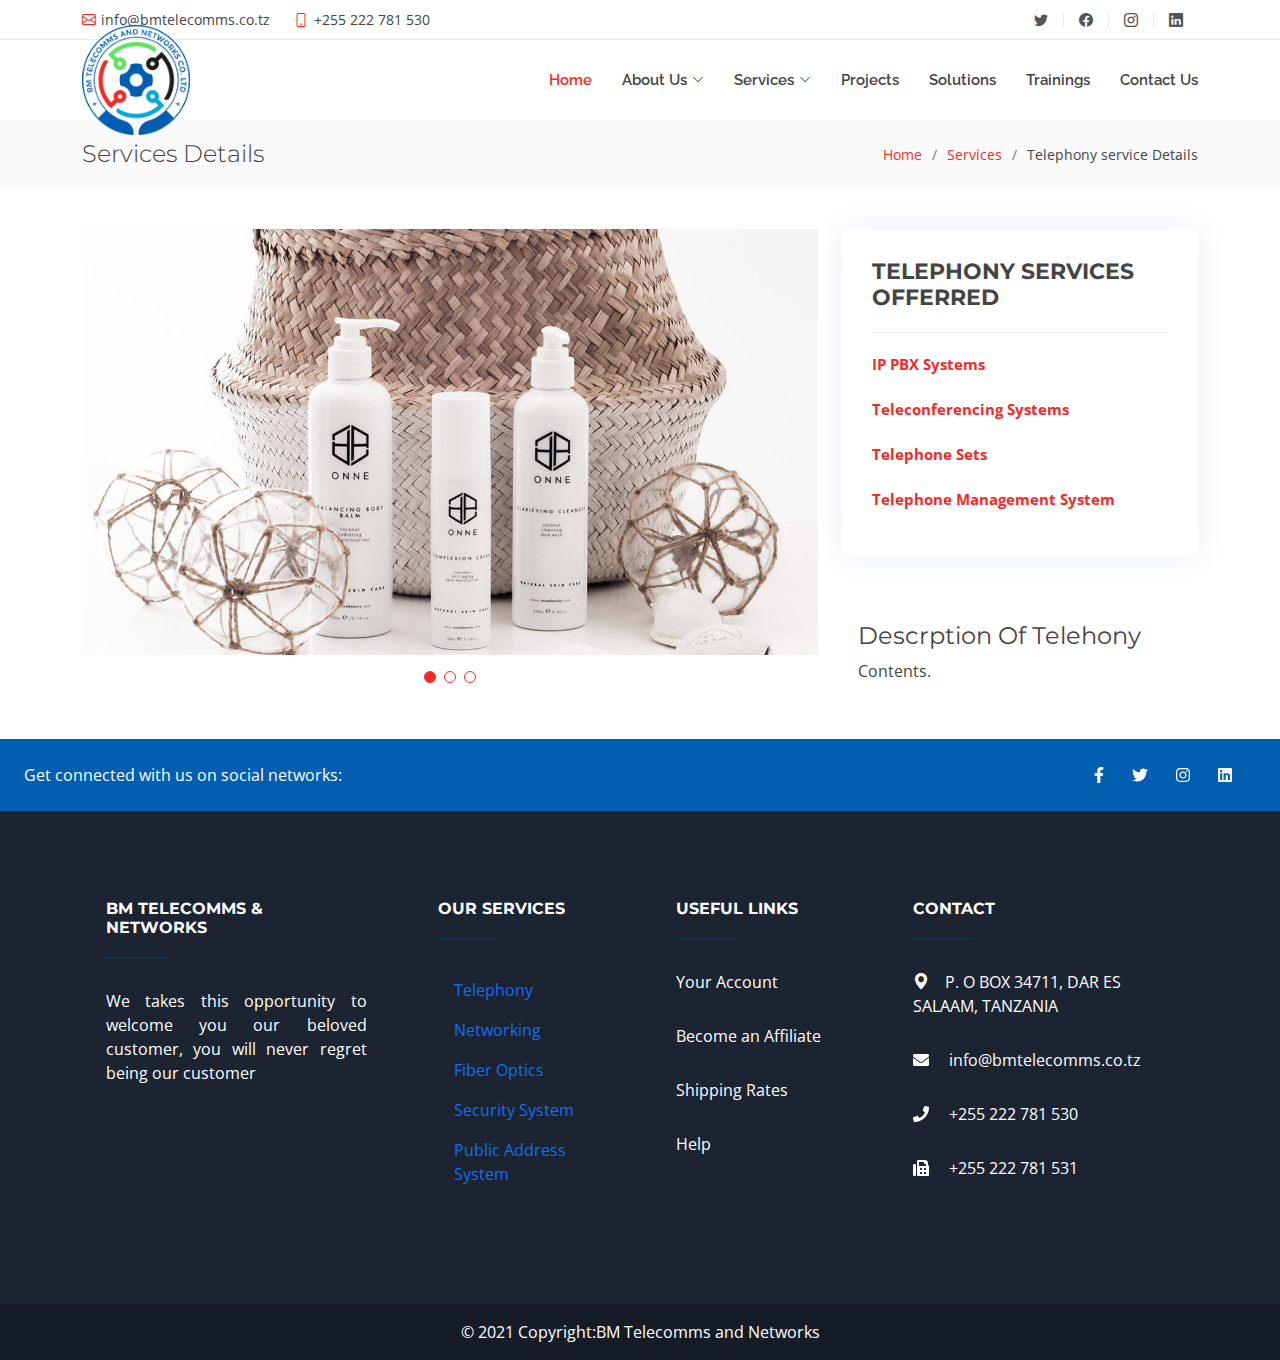
<file: telephony.html>
<!DOCTYPE html>
<html lang="en">

<head>
  <meta charset="utf-8">
  <meta content="width=device-width, initial-scale=1.0" name="viewport">
  <link rel="stylesheet" href="https://maxcdn.bootstrapcdn.com/bootstrap/4.5.2/css/bootstrap.min.css">
  <script src="https://ajax.googleapis.com/ajax/libs/jquery/3.5.1/jquery.min.js"></script>
  <script src="https://cdnjs.cloudflare.com/ajax/libs/popper.js/1.16.0/umd/popper.min.js"></script>
  <script src="https://maxcdn.bootstrapcdn.com/bootstrap/4.5.2/js/bootstrap.min.js"></script>

  <title>BM Telecomms and Networks</title>
  <meta content="" name="description">
  <meta content="" name="keywords">  
  <!-- Favicons -->
  <link rel="icon" type="image/png" sizes="192x192"  href="assets\img\favicon/Favcon-BM-16x16.png">
  <link rel="manifest" href="/manifest.json">
  <meta name="msapplication-TileColor" content="#ffffff">
  <meta name="msapplication-TileImage" content="/ms-icon-144x144.png">
  <meta name="theme-color" content="#ffffff">
 

  <!-- Google Fonts -->
  <link href="https://fonts.googleapis.com/css?family=Open+Sans:300,300i,400,400i,700,700i|Raleway:300,400,500,700,800|Montserrat:300,400,700" rel="stylesheet">

  <!-- Vendor CSS Files -->
  <link href="assets/vendor/animate.css/animate.min.css" rel="stylesheet">
  <link href="assets/vendor/aos/aos.css" rel="stylesheet">
  <link href="assets/vendor/bootstrap/css/bootstrap.min.css" rel="stylesheet">
  <link href="assets/vendor/bootstrap-icons/bootstrap-icons.css" rel="stylesheet">
  <link href="assets/vendor/boxicons/css/boxicons.min.css" rel="stylesheet">
  <link href="assets/vendor/glightbox/css/glightbox.min.css" rel="stylesheet">
  <link href="assets/vendor/swiper/swiper-bundle.min.css" rel="stylesheet">

  <!-- font-awesome-css -->
  <link href="assets/vendor/font-awesome/css/all.css" rel="stylesheet">

  <!-- font-awesome-js -->
  <script defer src="assets/vendor/font-awesome/js/all.js"></script>
  

  <!-- Template Main CSS File -->
  <link href="assets/css/style.css" rel="stylesheet">

</head>

<body>

  <!-- ======= Top Bar ======= -->
  <section id="topbar" class="d-flex align-items-center">
    <div class="container d-flex justify-content-center justify-content-md-between">
      <div class="contact-info d-flex align-items-center">
        <i class="bi bi-envelope d-flex align-items-center"><a href="mailto:info@bmtelecomms.co.tz">info@bmtelecomms.co.tz</a></i>
        <i class="bi bi-phone d-flex align-items-center ms-4"><span>+255 222 781 530</span></i>
      </div>
      <div class="social-links d-none d-md-flex align-items-center">
        <a href="#" class="twitter"><i class="bi bi-twitter"></i></a>
        <a href="#" class="facebook"><i class="bi bi-facebook"></i></a>
        <a href="#" class="instagram"><i class="bi bi-instagram"></i></a>
        <a href="#" class="linkedin"><i class="bi bi-linkedin"></i></i></a>
      </div>
    </div>
  </section><!-- End Top Bar-->

  <!-- ======= Header ======= -->
    <header id="header" class="d-flex align-items-center">
    <div class="container d-flex justify-content-between">

      <div id="logo">
        <a href="index.html" class="logo me-auto me-lg-0"><img src="assets/img/BM Logo-R6.png"class="" height="110px" alt="bm telecomms and networks co ltd"></a>
      </div>

      <nav id="navbar" class="navbar order-last order-lg-0">
        <ul>
          <li><a href="index.html" class="active">Home</a></li>

          <li class="dropdown"><a href="#about"><span>About Us</span> <i class="bi bi-chevron-down"></i></a>
            <ul>
              <li><a class="nav-link scrollto" href="#about">Company Profile</a></li>
              <li><a class="nav-link scrollto" href="#team">Team</a></li>
            </ul>  
          <li class="dropdown"><a href="#services"><span>Services</span> <i class="bi bi-chevron-down"></i></a>
            <ul>
              <li><a href="telephony.html">Telephony</a></li>
              <li><a href="networking.html">Networking</a></li>
              <li><a href="fiberoptics.html">Fiber Optics</a></li>
              <li><a href="multimedia.html">Multimedia</a></li>
              <li><a href="securitysysytem.html">Security Systems</a></li>
              <li><a href="publicaddressing.html">Public Address Systems</a></li>
              <li><a href="ipbased.html">IP Based Monitoring (Data Centers)</a></li>
            </ul>
          </li>
          <li><a class="nav-link scrollto" href="#Projects">Projects</a></li>
          <li><a class="nav-link scrollto" href="#gallery">Solutions</a></li>
          <li><a class="nav-link scrollto" href="#gallery">Trainings</a></li>
          <li><a class="nav-link scrollto" href="#contact">Contact Us</a></li>

        </ul>
        <i class="bi bi-list mobile-nav-toggle"></i>
      </nav><!-- .navbar -->

    </div>
  </header><!-- End Header -->

  <main id="main">

    <!-- ======= Breadcrumbs Section ======= -->
    <section class="breadcrumbs">
      <div class="container">

        <div class="d-flex justify-content-between align-items-center">
          <h2>Services Details</h2>
          <ol>
            <li><a href="index.html">Home</a></li>
            <li><a href="portfolio.html">Services</a></li>
            <li>Telephony service Details</li>
          </ol>
        </div>

      </div>
    </section><!-- Breadcrumbs Section -->

    <!-- ======= Portfolio Details Section ======= -->
    <section id="portfolio-details" class="portfolio-details">
      <div class="container">

        <div class="row gy-4">

          <div class="col-lg-8">
            <div class="portfolio-details-slider swiper-container">
              <div class="swiper-wrapper align-items-center">

                <div class="swiper-slide">
                  <img src="assets/img/portfolio/portfolio-details-1.jpg" alt="">
                </div>

                <div class="swiper-slide">
                  <img src="assets/img/portfolio/portfolio-details-2.jpg" alt="">
                </div>

                <div class="swiper-slide">
                  <img src="assets/img/portfolio/portfolio-details-3.jpg" alt="">
                </div>

              </div>
              <div class="swiper-pagination"></div>
            </div>
          </div>

          <div class="col-lg-4">
            <div class="portfolio-info">
              <h3>TELEPHONY SERVICES OFFERRED</h3>
              <ul>
               <a href=""><li><strong>IP PBX Systems</strong></li></a><br>
               <a href=""><li><strong>Teleconferencing Systems</strong></li></a><br>
               <a href=""><li><strong>Telephone Sets</strong></li></a><br>
               <a href=""><li><strong>Telephone Management System</strong></li></a>
              </ul>
            </div>
            <div class="portfolio-description">
              <h2></h2>
              <div class="card-body">
                <h4 class="card-title">Descrption Of Telehony</h4>
                <p class="card-text text-justify">Contents.</p>
              </div>
          </div>

        </div>

      </div>
    </section><!-- End Portfolio Details Section -->

  </main><!-- End #main -->

  <!-- ======= Footer ======= -->
  <footer class="text-center text-lg-start text-white" style="background-color: #1c2331">
    <!-- Section: Social media -->
    <section id="footerSec1" class="d-flex justify-content-between p-4" style="background-color: #015eb0">
      <!-- Left -->
      <div class="me-5"><span>Get connected with us on social networks:</span></div>
      <!-- Left -->

      <!-- Right -->
      <div>
        <a href="" class="text-white me-4"><i class="fab fa-facebook-f"></i></a>
        <a href="" class="text-white me-4"><i class="fab fa-twitter"></i></a>
        <a href="" class="text-white me-4"><i class="fab fa-instagram"></i></a>
        <a href="" class="text-white me-4"><i class="fab fa-linkedin"></i></a>
      </div>
      <!-- Right -->
    </section>
    <!-- Section: Social media -->

    <!-- Section: Links  -->
    <section id="footerSec2" class="">
      <div class="container text-center text-md-start mt-5">
        <!-- Grid row -->
        <div class="row mt-3">
          <!-- Grid column -->
          <div class="col-md-3 col-lg-4 col-xl-3 mx-auto mb-4">
            <!-- Content -->
            <h6 class="text-uppercase fw-bold">BM TELECOMMS & NETWORKS</h6>
            <hr class="mb-4 mt-0 d-inline-block mx-auto" />
            <p style="text-align: justify;">We takes this opportunity to welcome you  our beloved customer, you will never regret being our customer</p>
          </div>
          <!-- Grid column -->

          <!-- Grid column -->
          <div class="col-md-2 col-lg-2 col-xl-2 mx-auto mb-4">
            <!-- Links -->
            <h6 class="text-uppercase fw-bold">Our Services</h6>
            <hr class="mb-4 mt-0 d-inline-block mx-auto" />
            <a class="nav-link scrollto" href="#services" class="text-white">Telephony</a>
            <a class="nav-link scrollto" href="#services" class="text-white">Networking</a>
            <a class="nav-link scrollto" href="#services" class="text-white">Fiber Optics</a>
            <a class="nav-link scrollto" href="#services" class="text-white">Security System</a>
            <a class="nav-link scrollto" href="#services" class="text-white">Public Address System </a>
            <p><a class="nav-link scrollto" href="#services" class="text-white"></a></p>
          </div>
          <!-- Grid column -->

          <!-- Grid column -->
          <div class="col-md-3 col-lg-2 col-xl-2 mx-auto mb-4">
            <!-- Links -->
            <h6 class="text-uppercase fw-bold">Useful links</h6>
            <hr class="mb-4 mt-0 d-inline-block mx-auto" />
            <p><a href="#!" class="text-white">Your Account</a></p>
            <p><a href="#!" class="text-white">Become an Affiliate</a></p>
            <p><a href="#!" class="text-white">Shipping Rates</a></p>
            <p><a href="#!" class="text-white">Help</a></p>
          </div>
          <!-- Grid column -->

          <!-- Grid column -->
          <div class="col-md-4 col-lg-3 col-xl-3 mx-auto mb-md-0 mb-4">
            <!-- Links -->
            <h6 class="text-uppercase fw-bold">Contact</h6>
            <hr class="mb-4 mt-0 d-inline-block mx-auto" />
            <p><i class="bi bi-geo-alt-fill mr-3"></i>P. O BOX 34711, DAR ES SALAAM, TANZANIA</p>
            <p><i class="fas fa-envelope mr-3"></i> info@bmtelecomms.co.tz</p>
            <p><i class="fas fa-phone mr-3"></i> +255 222 781 530</p>
            <p><i class="fas fa-fax mr-3"></i> +255 222 781 531 </p>
          </div>
          <!-- Grid column -->
        </div>
        <!-- Grid row -->
      </div>
    </section>
    <!-- Section: Links  -->

    <!-- Copyright -->
    <div class="text-center p-3" style="background-color: rgba(0, 0, 0, 0.2)">&copy; 2021 Copyright:<a class="text-white" href="#">BM Telecomms and Networks</a>
    </div>
    <!-- Copyright -->
  </footer>
  <!-- Footer -->

  <a href="#" class="back-to-top d-flex align-items-center justify-content-center"><i class="bi bi-arrow-up-short"></i></a>

  <!-- Vendor JS Files -->
  <script src="assets/vendor/aos/aos.js"></script>
  <script src="assets/vendor/bootstrap/js/bootstrap.bundle.min.js"></script>
  <script src="assets/vendor/glightbox/js/glightbox.min.js"></script>
  <script src="assets/vendor/isotope-layout/isotope.pkgd.min.js"></script>
  <script src="assets/vendor/php-email-form/validate.js"></script>
  <script src="assets/vendor/swiper/swiper-bundle.min.js"></script>

  <!-- Template Main JS File -->
  <script src="assets/js/main.js"></script>

</body>

</html>
</file>
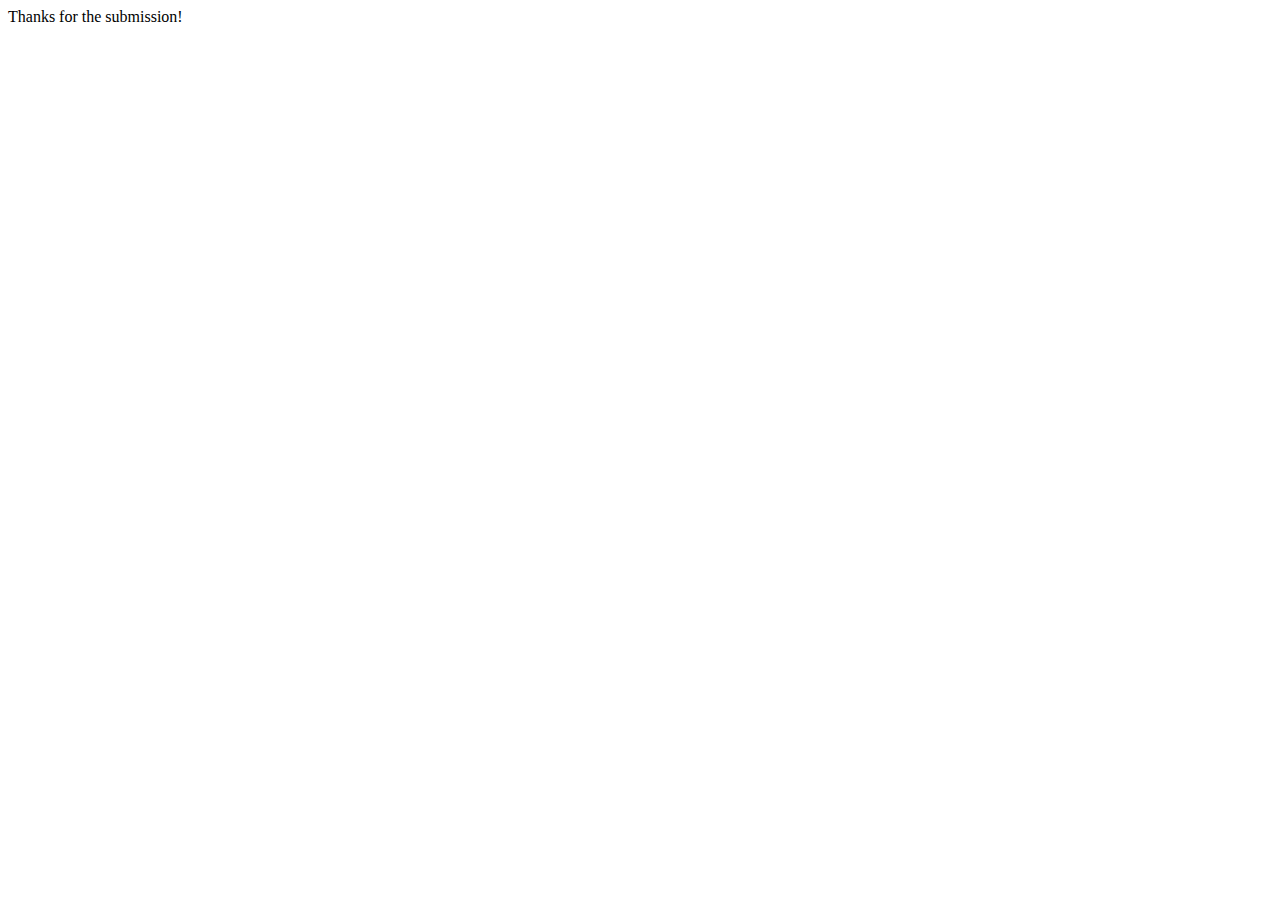
<file: forms/thank-you.html>
<!DOCTYPE HTML PUBLIC "-//W3C//DTD HTML 4.01 Transitional//EN" "http://www.w3.org/TR/html4/loose.dtd"> 
<html>
<head>
	<title>Thank you!</title>
<meta name="generator" content="TSW WebCoder">
</head>

<body>
Thanks for the submission!


</body>
</html>
</file>
<file: assets/css/style.css>
/* BM Telecomms and Networks */

/*--------------------------------------------------------------
# General
--------------------------------------------------------------*/
body {
  background: #fff;
  color: #444;
  font-family: "Open Sans", sans-serif;
}

a {
  color: #f22a2a;
  text-decoration: none;
  transition: 0.5s;
}

a:hover, a:active, a:focus {
  color: #ff5c5c;
  outline: none;
  text-decoration: none;
}

p {
  padding: 0;
  margin: 0 0 30px 0;
}

h1, h2, h3, h4, h5, h6 {
  font-family: "Montserrat", sans-serif;
  font-weight: 400;
  margin: 0 0 20px 0;
  padding: 0;
}

/*--------------------------------------------------------------
# Back to top button
--------------------------------------------------------------*/
.back-to-top {
  position: fixed;
  visibility: hidden;
  opacity: 0;
  right: 15px;
  bottom: 15px;
  z-index: 996;
  background: #f22a2a;
  width: 40px;
  height: 40px;
  transition: all 0.4s;
}

.back-to-top i {
  font-size: 28px;
  color: #fff;
  line-height: 0;
}

.back-to-top:hover {
  background: #ff5c5c;
  color: #fff;
}

.back-to-top.active {
  visibility: visible;
  opacity: 1;
}

/*--------------------------------------------------------------
# Top Bar
--------------------------------------------------------------*/
#topbar {
  background: #fff;
  border-bottom: 1px solid #eee;
  font-size: 14px;
  padding: 0;
  height: 40px;
}

#topbar .contact-info i {
  font-style: normal;
  color: #f22a2a;
}

#topbar .contact-info i a, #topbar .contact-info i span {
  padding-left: 5px;
  color: #444;
}

#topbar .contact-info i a {
  line-height: 0;
  transition: 0.3s;
}

#topbar .contact-info i a:hover {
  color: #f22a2a;
}

#topbar .social-links a {
  color: #555;
  padding: 0 15px;
  display: inline-block;
  line-height: 1px;
  border-left: 1px solid #e9e9e9;
}

#topbar .social-links a:hover {
  color: #f22a2a;
}

#topbar .social-links a:first-child {
  border-left: 0;
}

/*--------------------------------------------------------------
# Header
--------------------------------------------------------------*/
#header {
  height: 80px;
  transition: all 0.5s;
  z-index: 997;
  background: #fff;
  box-shadow: 0px 6px 9px 0px rgba(0, 0, 0, 0.06);
}

#header #logo h1 {
  font-size: 42px;
  margin: 0;
  padding: 0;
  font-family: "Montserrat", sans-serif;
  font-weight: 700;
}

#header #logo h1 a {
  color: #015eb0;
}

#header #logo h1 a span {
  color: #f22a2a;
}

#header #logo img {
  padding: 0;
  margin: 0;
}

@media (max-width: 768px) {
  #header {
    height: 60px;
  }
  #header #logo h1 {
    font-size: 34px;
  }
  #header #logo img {
    max-height: 40px;
  }
}

.scrolled-offset {
  margin-top: 70px;
}

/*--------------------------------------------------------------
# Navigation Menu
--------------------------------------------------------------*/
/**
* Desktop Navigation 
*/
.navbar {
  padding: 0;
}

.navbar ul {
  margin:0;
  padding: 0;
  display: flex;
  list-style: none;
  align-items: center;
}

.navbar li {
  position: relative;
}

.navbar a, .navbar a:focus {
  display: flex;
  align-items: center;
  justify-content: space-between;
  padding: 10px 0 10px 30px;
  font-family: "Raleway", sans-serif;
  font-size: 15px;
  font-weight: 600;
  color: #444;
  white-space: nowrap;
  transition: 0.3s;
}

.navbar a i, .navbar a:focus i {
  font-size: 12px;
  line-height: 0;
  margin-left: 5px;
}

.navbar a:hover, .navbar .active, .navbar .active:focus, .navbar li:hover > a {
  color: #f22a2a;
}

.navbar .dropdown ul {
  display: block;
  position: absolute;
  left: 14px;
  top: calc(100% + 30px);
  margin: 0;
  padding: 10px 0;
  z-index: 99;
  opacity: 0;
  visibility: hidden;
  background: #fff;
  box-shadow: 0px 0px 30px rgba(127, 137, 161, 0.25);
  transition: 0.3s;
}

.navbar .dropdown ul li {
  min-width: 200px;
}

.navbar .dropdown ul a {
  padding: 10px 20px;
  font-size: 14px;
}

.navbar .dropdown ul a i {
  font-size: 12px;
}

.navbar .dropdown ul a:hover, .navbar .dropdown ul .active:hover, .navbar .dropdown ul li:hover > a {
  color: #f22a2a;
}

.navbar .dropdown:hover > ul {
  opacity: 1;
  top: 100%;
  visibility: visible;
}

.navbar .dropdown .dropdown ul {
  top: 0;
  left: calc(100% - 30px);
  visibility: hidden;
}

.navbar .dropdown .dropdown:hover > ul {
  opacity: 1;
  top: 0;
  left: 100%;
  visibility: visible;
}

@media (max-width: 1366px) {
  .navbar .dropdown .dropdown ul {
    left: -90%;
  }
  .navbar .dropdown .dropdown:hover > ul {
    left: -100%;
  }
}

/**
* Mobile Navigation 
*/
.mobile-nav-toggle {
  color: #015eb0;
  font-size: 28px;
  cursor: pointer;
  display: none;
  line-height: 0;
  transition: 0.5s;
}

.mobile-nav-toggle.bi-x {
  color: #fff;
}

@media (max-width: 991px) {
  .mobile-nav-toggle {
    display: block;
  }
  .navbar ul {
    display: none;
  }
}

.navbar-mobile {
  position: fixed;
  overflow: hidden;
  top: 0;
  right: 0;
  left: 0;
  bottom: 0;
  background: rgba(8, 30, 91, 0.9);
  transition: 0.3s;
  z-index: 999;
}

.navbar-mobile .mobile-nav-toggle {
  position: absolute;
  top: 15px;
  right: 15px;
}

.navbar-mobile ul {
  display: block;
  position: absolute;
  top: 55px;
  right: 15px;
  bottom: 15px;
  left: 15px;
  padding: 10px 0;
  background-color: #fff;
  overflow-y: auto;
  transition: 0.3s;
}

.navbar-mobile a {
  padding: 10px 20px;
  font-size: 15px;
  color: #015eb0;
}

.navbar-mobile a:hover, .navbar-mobile .active, .navbar-mobile li:hover > a {
  color: #015eb0;
}

.navbar-mobile .getstarted {
  margin: 15px;
}

.navbar-mobile .dropdown ul {
  position: static;
  display: none;
  margin: 10px 20px;
  padding: 10px 0;
  z-index: 99;
  opacity: 1;
  visibility: visible;
  background: #fff;
  box-shadow: 0px 0px 30px rgba(127, 137, 161, 0.25);
}

.navbar-mobile .dropdown ul li {
  min-width: 200px;
}

.navbar-mobile .dropdown ul a {
  padding: 10px 20px;
}

.navbar-mobile .dropdown ul a i {
  font-size: 12px;
}

.navbar-mobile .dropdown ul a:hover, .navbar-mobile .dropdown ul .active:hover, .navbar-mobile .dropdown ul li:hover > a {
  color: #015eb0;
}

.navbar-mobile .dropdown > .dropdown-active {
  display: block;
}

/*--------------------------------------------------------------
# Hero Section
--------------------------------------------------------------*/

#hero {
  width: 100%;
  height: 70vh;
  background-color: rgba(9, 9, 9, 0.8);
  overflow: hidden;
  position: relative;
}

#hero .carousel, #hero .carousel-inner, #hero .carousel-item, #hero .carousel-item::before {
  background-size: cover;
  background-position: center;
  background-repeat: no-repeat;
  position: absolute;
  top: 0;
  right: 0;
  left: 0;
  bottom: 0;
}

#hero .carousel-item::before {
  content: '';
  background-color: rgba(23, 24, 23, 0.8);
}

#hero .carousel-container {
  display: flex;
  justify-content: center;
  align-items: center;
  position: absolute;
  bottom: 0;
  top: 0;
  left: 50px;
  right: 50px;
}

#hero .container {
  text-align: center;
}

#hero h2 {
  color: #fff;
  margin-bottom: 20px;
  font-size: 48px;
  font-weight: 700;
}

#hero p {
  -webkit-animation-delay: 0.4s;
  animation-delay: 0.4s;
  margin: 0 auto 30px auto;
  color: #fff;
}

#hero .carousel-inner .carousel-item {
  transition-property: opacity;
  background-position: center top;
}

#hero .carousel-inner .carousel-item,
#hero .carousel-inner .active.carousel-item-start,
#hero .carousel-inner .active.carousel-item-end {
  opacity: 0;
}

#hero .carousel-inner .active,
#hero .carousel-inner .carousel-item-next.carousel-item-start,
#hero .carousel-inner .carousel-item-prev.carousel-item-end {
  opacity: 1;
  transition: 0.5s;
}

#hero .carousel-control-next-icon, #hero .carousel-control-prev-icon {
  background: none;
  font-size: 30px;
  line-height: 0;
  width: auto;
  height: auto;
  background: rgba(255, 255, 255, 0.2);
  border-radius: 50px;
  transition: 0.3s;
  color: rgba(255, 255, 255, 0.5);
  width: 54px;
  height: 54px;
  display: flex;
  align-items: center;
  justify-content: center;
  visibility: hidden;
}

#hero .carousel-control-next-icon:hover, #hero .carousel-control-prev-icon:hover {
  background: rgba(255, 255, 255, 0.3);
  color: rgba(255, 255, 255, 0.8);
}

#hero .carousel-indicators li {
  cursor: pointer;
  background: #fff;
  overflow: hidden;
  border: 0;
  width: 12px;
  height: 12px;
  border-radius: 50px;
  opacity: .6;
  transition: 0.3s;
  visibility: hidden;
}

#hero .carousel-indicators li.active {
  opacity: 1;
  background: #f22a2a;
}

#hero .btn-get-started {
  font-family: "Raleway", sans-serif;
  font-weight: 500;
  font-size: 14px;
  letter-spacing: 1px;
  display: inline-block;
  padding: 14px 32px;
  border-radius: 4px;
  transition: 0.5s;
  line-height: 1;
  color: #fff;
  -webkit-animation-delay: 0.8s;
  animation-delay: 0.8s;
  background: #f22a2a;
}

#hero .btn-get-started:hover {
  background: #f22a2a;
}

@media (max-width: 992px) {
  #hero {
    height: 100vh;
  }
  #hero .carousel-container {
    top: 66px;
  }
}

@media (max-width: 768px) {
  #hero h2 {
    font-size: 28px;
  }
}

@media (min-width: 1024px) {
  #hero .carousel-control-prev, #hero .carousel-control-next {
    width: 5%;
  }
}

@media (max-height: 500px) {
  #hero {
    height: 120vh;
  }
}

/*--------------------------------------------------------------
# Sections General
--------------------------------------------------------------*/
section {
  padding: 60px 0;
}

.section-bg {
  background-color: #f8fcf9;
}

.section-title {
  text-align: center;
  padding-bottom: 30px;
}

.section-title h2 {
  font-size: 32px;
  /* font-weight: bold; */
  text-transform: uppercase;
  margin-bottom: 20px;
  padding-bottom: 20px;
  position: relative;
  color: #015eb0;
  font-weight: 700;
}

.section-title h2::before {
  content: '';
  position: absolute;
  display: block;
  width: 120px;
  height: 1px;
  background: #ddd;
  bottom: 1px;
  left: calc(50% - 60px);
}

.section-title h2::after {
  content: '';
  position: absolute;
  display: block;
  width: 40px;
  height: 3px;
  background: #f22a2a;
  bottom: 0;
  left: calc(50% - 20px);
}

.section-title p {
  margin-bottom: 0;
  font-size: 14px;
  color: #919191;
}

/*--------------------------------------------------------------
# Sections
--------------------------------------------------------------*/
section {
  padding: 40px 0;
  overflow: hidden;
}

/* Sections Header
--------------------------------*/
.section-header {
  margin-bottom: 30px;
}

.section-header h2 {
  font-size: 32px;
  color: #015eb0;
  text-transform: uppercase;
  font-weight: 700;
  position: relative;
  padding-bottom: 20px;
}

.section-header h2::before {
  content: '';
  position: absolute;
  display: block;
  width: 50px;
  height: 3px;
  background: #f22a2a;
  bottom: 0;
  left: 0;
}

.section-header p {
  padding: 0;
  margin: 0;
}

/*--------------------------------------------------------------
# Breadcrumbs
--------------------------------------------------------------*/
.breadcrumbs {
  padding: 20px 0;
  background-color: #fafafa;
  min-height: 40px;
}

.breadcrumbs h2 {
  font-size: 24px;
  font-weight: 300;
  margin: 0;
}

@media (max-width: 992px) {
  .breadcrumbs h2 {
    margin: 0 0 10px 0;
  }
}

.breadcrumbs ol {
  display: flex;
  flex-wrap: wrap;
  list-style: none;
  padding: 0;
  margin: 0;
  font-size: 14px;
}

.breadcrumbs ol li + li {
  padding-left: 10px;
}

.breadcrumbs ol li + li::before {
  display: inline-block;
  padding-right: 10px;
  color: #6c757d;
  content: "/";
}

@media (max-width: 768px) {
  .breadcrumbs .d-flex {
    display: block !important;
  }
  .breadcrumbs ol {
    display: block;
  }
  .breadcrumbs ol li {
    display: inline-block;
  }
}

/*--------------------------------------------------------------
# Featured Services
--------------------------------------------------------------*/
.featured-services {
  padding: 20px 0;
}

.featured-services .icon-box {
  padding: 20px;
}

.featured-services .icon-box-bg {
  background-image: linear-gradient(0deg, #222222 0%, #2f2f2f 50%, #222222 100%);
}

.featured-services .icon {
  margin-bottom: 15px;
}

.featured-services .icon i {
  color: #f22a2a;
  font-size: 42px;
}

.featured-services .title {
  font-weight: 700;
  margin-bottom: 15px;
  font-size: 18px;
}

.featured-services .title a {
  color: #222222;
  transition: 0.3s;
}

.featured-services .icon-box:hover .title a {
  color: #f22a2a;
}

.featured-services .description {
  line-height: 24px;
  font-size: 14px;
}

/*--------------------------------------------------------------
# About Us
--------------------------------------------------------------*/
.about .content h3 {
  font-weight: 700;
  font-size: 28px;
}

.about .content ul {
  list-style: none;
  padding: 0;
}

.about .content ul li {
  padding-bottom: 10px;
}

.about .content ul i {
  font-size: 20px;
  padding-right: 4px;
  color: #f22a2a;
}

.about .content p:last-child {
  margin-bottom: 0;
}

/*--------------------------------------------------------------
# Why Us
--------------------------------------------------------------*/
.why-us {
  padding: 0;
}

.why-us .row {
  overflow: hidden;
}

.why-us .content-item {
  padding: 40px;
  border-left: 1px solid #eee;
  border-bottom: 1px solid #eee;
  margin: -1px;
}

.why-us .content-item span {
  display: block;
  font-size: 24px;
  font-weight: 400;
  color: #f22a2a;
}

.why-us .content-item h4 {
  font-size: 26px;
  font-weight: 300;
  padding: 0;
  margin: 20px 0;
}

.why-us .content-item p {
  color: #aaaaaa;
  font-size: 15px;
  margin: 0;
  padding: 0;
}

@media (max-width: 768px) {
  .why-us .content-item {
    padding: 40px 15px;
  }
}


/*--------------------------------------------------------------
# Services
--------------------------------------------------------------*/
.services .icon-box {
  text-align: center;
  padding: 70px 20px 80px 20px;
  transition: all ease-in-out 0.3s;
  background: #fff;
  box-shadow: 0px 5px 90px 0px rgba(110, 123, 131, 0.1);
}

.services .icon-box .icon {
  margin: 0 auto;
  width: 100px;
  height: 100px;
  display: flex;
  align-items: center;
  justify-content: center;
  transition: ease-in-out 0.3s;
  position: relative;
}

.services .icon-box .icon i {
  font-size: 36px;
  transition: 0.5s;
  position: relative;
}

.services .icon-box .icon svg {
  position: absolute;
  top: 0;
  left: 0;
}

.services .icon-box .icon svg path {
  transition: 0.5s;
  fill: #f5f5f5;
}

.services .icon-box h4 {
  font-weight: 600;
  margin: 10px 0 15px 0;
  font-size: 22px;
}

.services .icon-box h4 a {
  color: #222222;
  transition: ease-in-out 0.3s;
}

.services .icon-box p {
  line-height: 24px;
  font-size: 14px;
  margin-bottom: 0;
}

.services .icon-box:hover {
  border-color: #fff;
  box-shadow: 0px 0 35px 0 rgba(0, 0, 0, 0.08);
}

.services .iconbox-blue i {
  color: #47aeff;
}

.services .iconbox-blue:hover .icon i {
  color: #fff;
}

.services .iconbox-blue:hover .icon path {
  fill: #47aeff;
}

.services .iconbox-orange i {
  color: #ffa76e;
}

.services .iconbox-orange:hover .icon i {
  color: #fff;
}

.services .iconbox-orange:hover .icon path {
  fill: #ffa76e;
}

.services .iconbox-pink i {
  color: #e80368;
}

.services .iconbox-pink:hover .icon i {
  color: #fff;
}

.services .iconbox-pink:hover .icon path {
  fill: #e80368;
}

.services .iconbox-yellow i {
  color: #ffbb2c;
}

.services .iconbox-yellow:hover .icon i {
  color: #fff;
}

.services .iconbox-yellow:hover .icon path {
  fill: #ffbb2c;
}

.services .iconbox-red i {
  color: #ff5828;
}

.services .iconbox-red:hover .icon i {
  color: #fff;
}

.services .iconbox-red:hover .icon path {
  fill: #ff5828;
}

.services .iconbox-teal i {
  color: #11dbcf;
}

.services .iconbox-teal:hover .icon i {
  color: #fff;
}

.services .iconbox-teal:hover .icon path {
  fill: #11dbcf;
}

/* Clients Section
--------------------------------*/
#clients {
  padding: 30px 0 5px 0;
}

#clients img {
  max-width: 100%;
  opacity: 0.5;
  transition: 0.3s;
  padding: 15px 0;
}

#clients img:hover {
  opacity: 1;
}

#clients .swiper-pagination {
  margin-top: 0; /* 12px */
  position: relative;
}

#clients .swiper-pagination .swiper-pagination-bullet {
  width: 0; /* 12px */
  height: 0; /* 12px */
  background-color: #fff;
  opacity: 1;
  border: 1px solid #f22a2a;
  visibility: hidden;
}

#clients .swiper-pagination .swiper-pagination-bullet-active {
  background-color: #f22a2a;
}

/* Our Portfolio Section
--------------------------------*/
#portfolio {
  background: #fff;
  padding: 30px 0;
}

#portfolio #portfolio-flters {
  padding: 0;
  margin: 0 auto 25px auto;
  list-style: none;
  text-align: center;
  border-radius: 50px;
}

#portfolio #portfolio-flters li {
  cursor: pointer;
  display: inline-block;
  padding: 10px 18px 12px 18px;
  font-size: 14px;
  font-weight: 500;
  line-height: 1;
  color: #444;
  margin: 0 3px 10px 3px;
  transition: all ease-in-out 0.3s;
  background: #f7f7f7;
  border-radius: 4px;
}

#portfolio #portfolio-flters li:hover, #portfolio #portfolio-flters li.filter-active {
  color: #fff;
  background: #f22a2a;
}

#portfolio #portfolio-flters li:last-child {
  margin-right: 0;
}

#portfolio .portfolio-item {
  margin-bottom: 30px;
  overflow: hidden;
}

#portfolio .portfolio-item img {
  position: relative;
  top: 0;
  transition: all 0.6s cubic-bezier(0.645, 0.045, 0.355, 1);
}

#portfolio .portfolio-item .portfolio-info {
  opacity: 0;
  position: absolute;
  left: 12px;
  right: 12px;
  bottom: -50px;
  z-index: 3;
  transition: all ease-in-out 0.3s;
  background: #f22a2a;
  padding: 15px 20px;
}

#portfolio .portfolio-item .portfolio-info h4 {
  font-size: 18px;
  color: #fff;
  font-weight: 600;
}

#portfolio .portfolio-item .portfolio-info p {
  color: #fff;
  font-size: 14px;
  margin-bottom: 0;
}

#portfolio .portfolio-item .portfolio-info .preview-link, #portfolio .portfolio-item .portfolio-info .details-link {
  position: absolute;
  right: 50px;
  font-size: 24px;
  top: calc(50% - 18px);
  color: rgba(255, 255, 255, 0.6);
  transition: ease-in-out 0.3s;
}

#portfolio .portfolio-item .portfolio-info .preview-link:hover, #portfolio .portfolio-item .portfolio-info .details-link:hover {
  color: #fff;
}

#portfolio .portfolio-item .portfolio-info .details-link {
  right: 15px;
}

#portfolio .portfolio-item:hover img {
  top: -30px;
}

#portfolio .portfolio-item:hover .portfolio-info {
  opacity: 1;
  bottom: 0;
}

/*--------------------------------------------------------------
# Portfolio Details
--------------------------------------------------------------*/
.portfolio-details {
  padding-top: 40px;
}

.portfolio-details .portfolio-details-slider img {
  width: 100%;
}

.portfolio-details .portfolio-details-slider .swiper-pagination {
  margin-top: 20px;
  position: relative;
}

.portfolio-details .portfolio-details-slider .swiper-pagination .swiper-pagination-bullet {
  width: 12px;
  height: 12px;
  background-color: #fff;
  opacity: 1;
  border: 1px solid #f22a2a;
}

.portfolio-details .portfolio-details-slider .swiper-pagination .swiper-pagination-bullet-active {
  background-color: #f22a2a;
}

.portfolio-details .portfolio-info {
  padding: 30px;
  box-shadow: 0px 0 30px rgba(12, 46, 138, 0.08);
}

.portfolio-details .portfolio-info h3 {
  font-size: 22px;
  font-weight: 700;
  margin-bottom: 20px;
  padding-bottom: 20px;
  border-bottom: 1px solid #eee;
}

.portfolio-details .portfolio-info ul {
  list-style: none;
  padding: 0;
  font-size: 15px;
}

.portfolio-details .portfolio-info ul li + li {
  margin-top: 10px;
}

.portfolio-details .portfolio-description {
  padding-top: 30px;
}

.portfolio-details .portfolio-description h2 {
  font-size: 26px;
  font-weight: 700;
  margin-bottom: 20px;
}

.portfolio-details .portfolio-description p {
  padding: 0;
}

/* Testimonials Section
--------------------------------*/
#testimonials {
  background-image: url(../img/bg1.jpg);
  background-attachment: fixed;
  background-repeat: no-repeat;
  background-size: cover;
  padding: 30px 0;
}

#testimonials .section-title p {
  color: #f8fafc;
}

#testimonials .testimonial-item {
  box-sizing: content-box;
  padding: 30px 30px 0 30px;
  margin: 30px 15px;
  text-align: center;
  min-height: 350px;
  /* box-shadow: 0px 2px 12px rgba(0, 0, 0, 0.08); */
}

@media (max-width: 767px) {
  #testimonials .testimonial-item {
    margin: 30px 10px;
  }
}

#testimonials .testimonial-item .testimonial-img {
  width: 90px;
  border-radius: 50%;
  border: 4px solid #fff;
  margin: 0 auto;
}

#testimonials .testimonial-item h3 {
  font-size: 18px;
  font-weight: bold;
  margin: 10px 0 5px 0;
  color: #fff;
}

#testimonials .testimonial-item h4 {
  font-size: 14px;
  color: #999;
  margin: 0;
}

#testimonials .testimonial-item .quote-sign-left {
  margin-top: -15px;
  padding-right: 10px;
  display: inline-block;
  width: 37px;
}

#testimonials .testimonial-item .quote-sign-right {
  margin-bottom: -15px;
  padding-left: 10px;
  display: inline-block;
  max-width: 100%;
  width: 37px;
}

#testimonials .testimonial-item p {
  font-style: italic;
  margin: 0 auto 15px auto;
  color: #f8fafc;
}

#testimonials .swiper-pagination {
  margin-top: 20px;
  position: relative;
  visibility: hidden;
}

#testimonials .swiper-pagination .swiper-pagination-bullet {
  width: 12px;
  height: 12px;
  background-color: #fff;
  opacity: 1;
}

#testimonials .swiper-pagination .swiper-pagination-bullet-active {
  background-color: #081e5b;
}

/* Call To Action Section
--------------------------------*/
#call-to-action {
  background: #081e5b;
  background-size: cover;
  padding: 40px 0;
}

#call-to-action .cta-title {
  color: #fff;
  font-size: 28px;
  font-weight: 700;
}

#call-to-action .cta-text {
  color: #fff;
}

@media (min-width: 769px) {
  #call-to-action .cta-btn-container {
    display: flex;
    align-items: center;
    justify-content: flex-end;
  }
}

#call-to-action .cta-btn {
  font-family: "Montserrat", sans-serif;
  font-weight: 700;
  font-size: 16px;
  letter-spacing: 1px;
  display: inline-block;
  padding: 8px 26px;
  border-radius: 3px;
  transition: 0.5s;
  margin: 10px;
  border: 3px solid #fff;
  color: #fff;
}

#call-to-action .cta-btn:hover {
  background: #f22a2a;
  border: 3px solid #f22a2a;
}

/* Our Team Section
--------------------------------*/
#team {
  background-color: #e6e6ff;
}

#team .member {
  text-align: center;
  margin-bottom: 20px;
  box-shadow: 0px 0px 12px 0px rgba(34, 34, 34, 0.07);
  padding: 30px 20px;
  background: #fff;
}

#team .member img {
  max-width: 60%;
  border-radius: 50%;
  margin: 0 0 30px 0;
}

#team .member h4 {
  font-weight: 700;
  margin-bottom: 2px;
  font-size: 18px;
}

#team .member span {
  font-style: italic;
  display: block;
  font-size: 13px;
}

#team .member p {
  padding-top: 10px;
  font-size: 14px;
  font-style: italic;
  color: #aaaaaa;
}

#team .member .social {
  margin-top: 15px;
}

#team .member .social a {
  color: #919191;
  transition: 0.3s;
}

#team .member .social a:hover {
  color: #f22a2a;
}

#team .member .social i {
  font-size: 18px;
  margin: 0 2px;
}


/* Contact Section
--------------------------------*/
.contact .info {
  border-top: 3px solid #f22a2a;
  border-bottom: 3px solid #f22a2a;
  padding: 30px;
  background: #fff;
  width: 100%;
  box-shadow: 0 0 24px 0 rgba(0, 0, 0, 0.12);
}

.contact .info i {
  font-size: 20px;
  color: #f22a2a;
  float: left;
  width: 44px;
  height: 44px;
  background: #eaf6ed;
  display: flex;
  justify-content: center;
  align-items: center;
  border-radius: 50px;
  transition: all 0.3s ease-in-out;
}

.contact .info h4 {
  padding: 0 0 0 60px;
  font-size: 20px;
  font-weight: 600;
  margin-bottom: 5px;
  color: #222222;
}

.contact .info p {
  padding: 0 0 10px 60px;
  margin-bottom: 20px;
  font-size: 14px;
  color: #555555;
}

.contact .info .social-links {
  padding-left: 60px;
}

.contact .info .social-links a {
  font-size: 18px;
  display: inline-block;
  background: #333;
  color: #fff;
  line-height: 1;
  padding: 8px 0;
  border-radius: 50%;
  text-align: center;
  width: 36px;
  height: 36px;
  transition: 0.3s;
  margin-right: 10px;
}

.contact .info .social-links a:hover {
  background: #f22a2a;
  color: #fff;
}

.contact .info .email:hover i, .contact .info .address:hover i, .contact .info .phone:hover i {
  background: #f22a2a;
  color: #fff;
}

.contact .php-email-form {
  width: 100%;
  border-top: 3px solid #f22a2a;
  border-bottom: 3px solid #f22a2a;
  padding: 30px;
  background: #fff;
  box-shadow: 0 0 24px 0 rgba(0, 0, 0, 0.12);
}

.contact .php-email-form .form-group {
  padding-bottom: 8px;
}

.contact .php-email-form .error-message {
  display: none;
  color: #fff;
  background: #ed3c0d;
  text-align: left;
  padding: 15px;
  font-weight: 600;
}

.contact .php-email-form .error-message br + br {
  margin-top: 25px;
}

.contact .php-email-form .sent-message {
  display: none;
  color: #fff;
  background: #18d26e;
  text-align: center;
  padding: 15px;
  font-weight: 600;
}

.contact .php-email-form .loading {
  display: none;
  background: #fff;
  text-align: center;
  padding: 15px;
}

.contact .php-email-form .loading:before {
  content: "";
  display: inline-block;
  border-radius: 50%;
  width: 24px;
  height: 24px;
  margin: 0 10px -6px 0;
  border: 3px solid #18d26e;
  border-top-color: #eee;
  -webkit-animation: animate-loading 1s linear infinite;
  animation: animate-loading 1s linear infinite;
}

.contact .php-email-form input, .contact .php-email-form textarea {
  border-radius: 0;
  box-shadow: none;
  font-size: 14px;
  border-radius: 4px;
}

.contact .php-email-form input:focus, .contact .php-email-form textarea:focus {
  border-color: #f22a2a;
}

.contact .php-email-form input {
  height: 44px;
}

.contact .php-email-form textarea {
  padding: 10px 12px;
}

.contact .php-email-form button[type="submit"] {
  background: #f22a2a;
  border: 0;
  padding: 10px 24px;
  color: #fff;
  transition: 0.4s;
  border-radius: 4px;
}

.contact .php-email-form button[type="submit"]:hover {
  background: #ff5c5c;
}

@-webkit-keyframes animate-loading {
  0% {
    transform: rotate(0deg);
  }
  100% {
    transform: rotate(360deg);
  }
}

@keyframes animate-loading {
  0% {
    transform: rotate(0deg);
  }
  100% {
    transform: rotate(360deg);
  }
}


/*--------------------------------------------------------------
# Footer
--------------------------------------------------------------*/
#footerSec2 hr {
  width: 60px;
  background-color: #015eb0;
  height: 2px;
}
</file>
